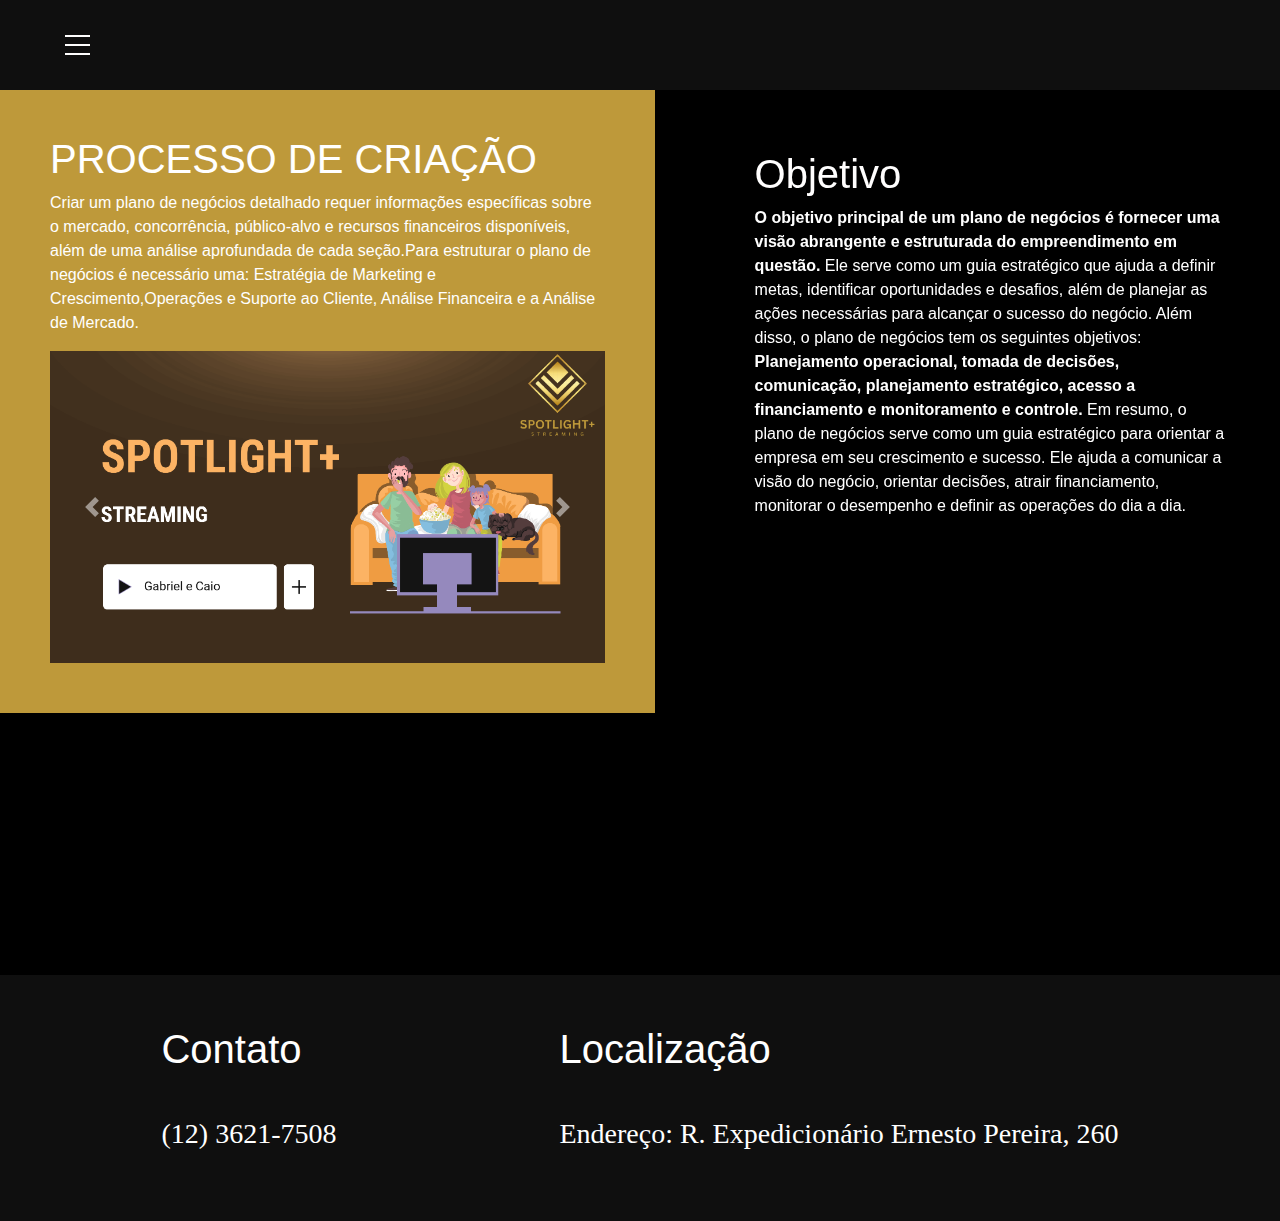
<file: docs/page3.html>
<!DOCTYPE html>
<html lang="pt-br">
<head>
  <link rel="icon" href="Ícone Spotlight+.png" type="image/png">
    <meta charset="UTF-8">
    <meta name="viewport" content="width=device-width, initial-scale=1.0">
    <title>Spotlight+</title>
    <link rel="stylesheet" href="https://stackpath.bootstrapcdn.com/bootstrap/4.4.1/css/bootstrap.min.css" integrity="sha384-Vkoo8x4CGsO3+Hhxv8T/Q5PaXtkKtu6ug5TOeNV6gBiFeWPGFN9MuhOf23Q9Ifjh" crossorigin="anonymous">
    <link rel="stylesheet" href="https://cdnjs.cloudflare.com/ajax/libs/font-awesome/5.15.3/css/all.min.css">
       <link rel="stylesheet" href="style3.css">
       <script src="https://code.jquery.com/jquery-3.4.1.slim.min.js" integrity="sha384-J6qa4849blE2+poT4WnyKhv5vZF5SrPo0iEjwBvKU7imGFAV0wwj1yYfoRSJoZ+n" crossorigin="anonymous"></script>
<script src="https://cdn.jsdelivr.net/npm/popper.js@1.16.0/dist/umd/popper.min.js" integrity="sha384-Q6E9RHvbIyZFJoft+2mJbHaEWldlvI9IOYy5n3zV9zzTtmI3UksdQRVvoxMfooAo" crossorigin="anonymous"></script>
<script src="https://stackpath.bootstrapcdn.com/bootstrap/4.4.1/js/bootstrap.min.js" integrity="sha384-wfSDF2E50Y2D1uUdj0O3uMBJnjuUD4Ih7YwaYd1iqfktj0Uod8GCExl3Og8ifwB6" crossorigin="anonymous"></script>
       <script src="script3.js" defer></script>
</head>
   
<body>
    <header id="header">
        <!-- Menu hamburguer -->
        <div class="menu" id="menu">
            <div class="linha"></div>
            <div class="linha"></div>
            <div class="linha"></div>
        </div>
        
    
     </header>
    <!-- Navbar -->
    <nav id="navbar" class="hide">
      <ul>
          <li><img src="svg/IcSharpHome.svg" onclick="redirectWithDelay(event)" href="sobre nos2.html">
            <a href="sobre nos2.html" class="list" onclick="redirectWithDelay(event)">Início</a></li>
           
          <li id="ativado" class="active"><img src="svg/IcBaselineLightbulb.svg"onclick="redirectWithDelay(event)" href="page3.html">
            <a href="page3.html" onclick="redirectWithDelay(event)">Plano de Negócios</a> </li>
     
         
          <li> <img src="svg/HeroiconsUsersSolid.svg" onclick="redirectWithDelay(event)" href="page5.html">
            <a href="page5.html" onclick="redirectWithDelay(event)" >Equipe/Colaboradores</a></li>
          <li><img src="svg/MaterialSymbolsPlayArrow.svg" onclick="redirectWithDelay(event)" href="index.html">
            <a href="index.html"onclick="redirectWithDelay(event)">Streaming</a></li>
            <br>
            <label id="switch">
              <input type="checkbox" id="darkModeSwitch">
              <span class="slider"></span>
            </label>
            <div class="direitos2">
              <h3>Spotlight+</h3>
             <p>Todos os direitos reservados &copy;</p>
            </div>
        
      </ul>
  </nav>
    <main id="main" data-anime="top">
        <section class="info">
            <!-- Sobre -->
            <div class="sobre " >
                <h1>PROCESSO DE CRIAÇÃO</h1>
                <p>Criar um plano de negócios detalhado requer informações específicas sobre o mercado, concorrência, público-alvo e recursos financeiros disponíveis, além de uma análise aprofundada de cada seção.Para estruturar o plano de negócios é necessário uma: Estratégia de Marketing e Crescimento,Operações e Suporte ao Cliente, Análise Financeira e a Análise de Mercado.</p>
                
                <div id="carouselExampleControls" class="carousel slide" data-ride="carousel">
                  <div class="carousel-inner">
                    <div class="carousel-item active">
                      <img class="d-block w-100" src="img2/eslaide1.png" alt="First slide">
                    </div>
                    <div class="carousel-item">
                      <img class="d-block w-100" src="img2/eslaide2.png" alt="Second slide">
                    </div>
                    <div class="carousel-item">
                      <img class="d-block w-100" src="img2/eslaide3.png" alt="Third slide">
                    </div>
                    <div class="carousel-item">
                      <img class="d-block w-100" src="img2/eslaide4.png" alt="Third slide">
                    </div>
                    <div class="carousel-item">
                      <img class="d-block w-100" src="img2/eslaide5.png" alt="Third slide">
                    </div>
                    <div class="carousel-item">
                      <img class="d-block w-100" src="img2/eslaide6.png" alt="Third slide">
                    </div>
                    <div class="carousel-item">
                      <img class="d-block w-100" src="img2/eslaide7.png" alt="Third slide">
                    </div>
                    <div class="carousel-item">
                      <img class="d-block w-100" src="img2/ESLAIDE8.png" alt="Third slide">
                    </div>
                    <div class="carousel-item">
                      <img class="d-block w-100" src="img2/ESLAIDE9.png" alt="Third slide">
                    </div>
                    <div class="carousel-item">
                      <img class="d-block w-100" src="img2/ESLAIDE10.png" alt="Third slide">
                    </div>
                    <div class="carousel-item">
                      <img class="d-block w-100" src="img2/ESLAIDE11.png" alt="Third slide">
                    </div>
                    <div class="carousel-item">
                      <img class="d-block w-100" src="img2/ESLAIDE12.png" alt="Third slide">
                    </div>
                    <div class="carousel-item">
                      <img class="d-block w-100" src="img2/ESLAIDE13.png" alt="Third slide">
                    </div>
                    <div class="carousel-item">
                      <img class="d-block w-100" src="img2/ESLAIDE14.png" alt="Third slide">
                    </div>
                    <div class="carousel-item">
                      <img class="d-block w-100" src="img2/ESLAIDE15.png" alt="Third slide">
                    </div>
                    <div class="carousel-item">
                      <img class="d-block w-100" src="img2/ESLAIDE16.png" alt="Third slide">
                    </div>
                    <div class="carousel-item">
                      <img class="d-block w-100" src="img2/ESLAIDE17.png" alt="Third slide">
                    </div>
                    <div class="carousel-item">
                      <img class="d-block w-100" src="img2/ESLAIDE18.png" alt="Third slide">
                    </div>
              
                  </div>
                  <a class="carousel-control-prev" href="#carouselExampleControls" role="button" data-slide="prev">
                    <span class="carousel-control-prev-icon" aria-hidden="true"></span>
                    <span class="sr-only">Previous</span>
                  </a>
                  <a class="carousel-control-next" href="#carouselExampleControls" role="button" data-slide="next">
                    <span class="carousel-control-next-icon" aria-hidden="true"></span>
                    <span class="sr-only">Next</span>
                  </a>
                </div>
            </div>
            <!-- Objetivo -->
            <div class="objetivo" data-anime="top">
                <h1>Objetivo</h1>
                <p><b>O objetivo principal de um plano de negócios é fornecer uma visão abrangente e estruturada do empreendimento em questão.</b> Ele serve como um guia estratégico que ajuda a definir metas, identificar oportunidades e desafios, além de planejar as ações necessárias para alcançar o sucesso do negócio.
                  Além disso, o plano de negócios tem os seguintes objetivos: <b>Planejamento operacional, tomada de decisões, comunicação, planejamento estratégico,
                    acesso a financiamento e monitoramento e controle.
                      </b>
                      Em resumo, o plano de negócios serve como um guia estratégico para orientar a empresa em seu crescimento e sucesso. Ele ajuda a comunicar a visão do negócio, orientar decisões, atrair financiamento, monitorar o desempenho e definir as operações do dia a dia.</p>
                  
            </div>
        </section>
    </main>
    <!-- Footer-->
    <footer id="footer">
        
            
            
        <div>
            <h1>Contato</h1>
            <p>(12) 3621-7508</p>
        </div>
        <div>
            <h1>Localização</h1>
            <p>Endereço: R. Expedicionário Ernesto Pereira, 260</p>
        </div>
 
     
      
</footer>
</body>
</html>
</file>
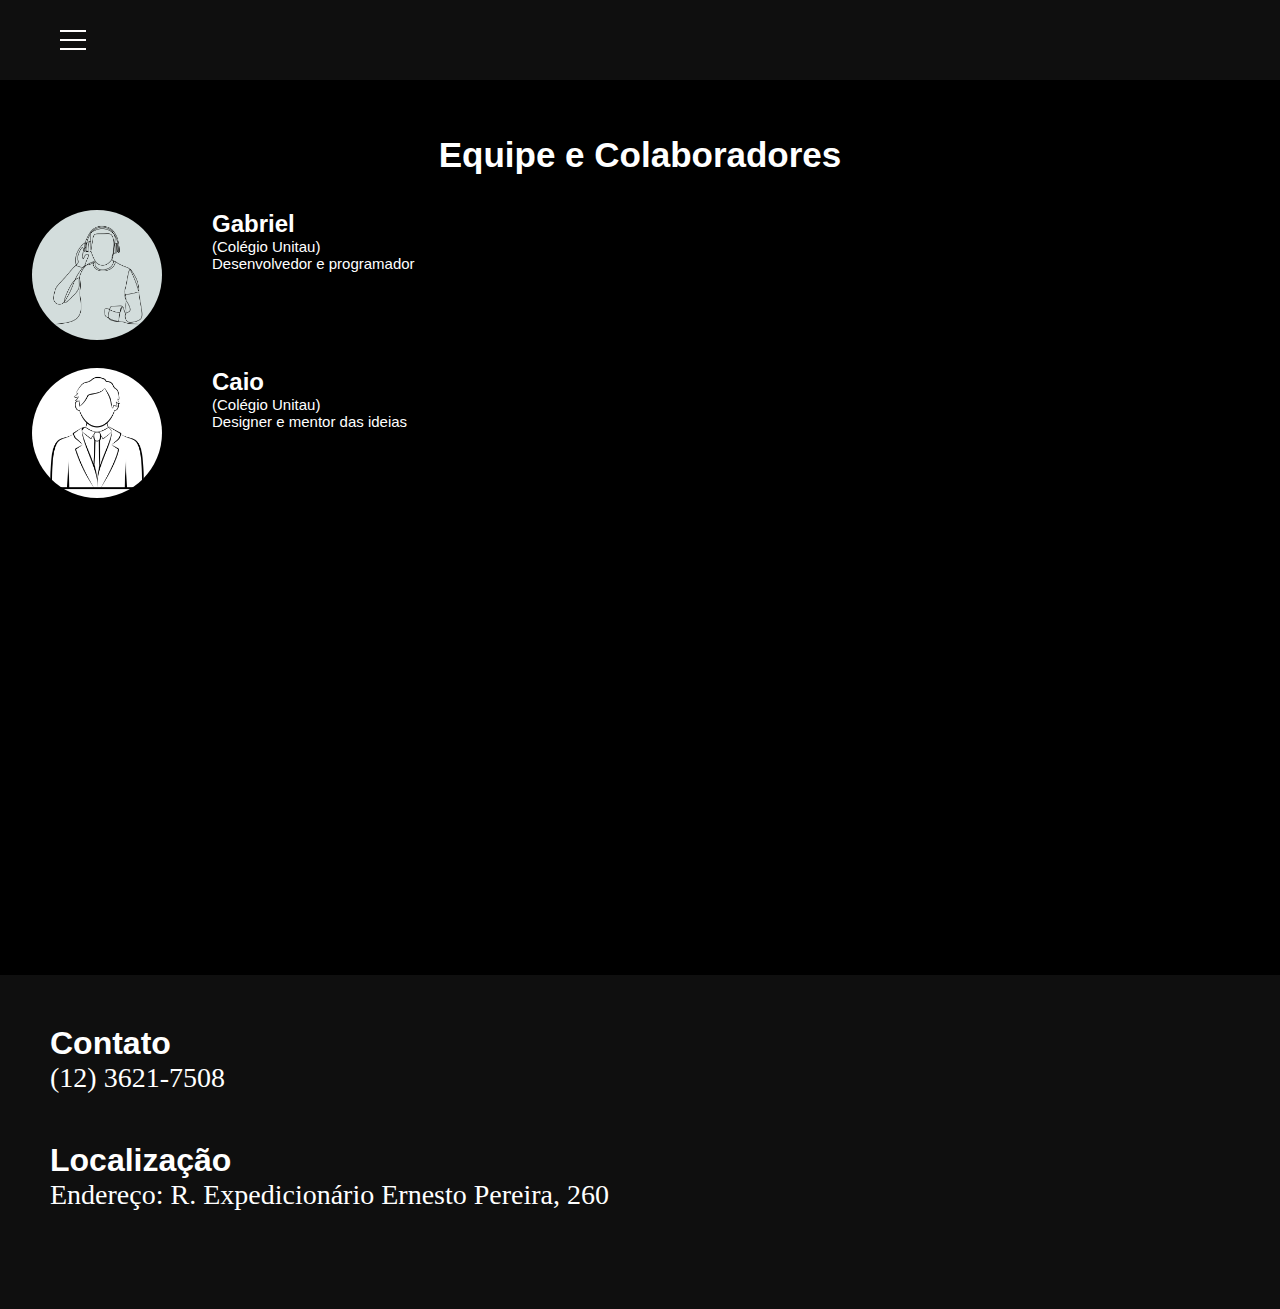
<file: docs/page5.html>
<!DOCTYPE html>
<html lang="pt-br">

<head>
    <link rel="icon" href="Ícone Spotlight+.png" type="image/png">
    <meta charset="UTF-8">
    <meta name="viewport" content="width=device-width, initial-scale=1, maximum-scale=1, user-scalable=no">
    <title>Spotlight+</title>
    <link rel="stylesheet" href="style5.css">
    
    <script src="script5.js" defer></script>
</head>

<body>
    <header id="header">
        <!-- Menu hamburguer -->
        <div class="menu" id="menu">
            <div class="linha"></div>
            <div class="linha"></div>
            <div class="linha"></div>
        </div>
   
      
    </header>
    <!-- Navbar -->
    <nav id="navbar" class="hide" >
        <ul>
            <li ><svg xmlns="http://www.w3.org/2000/svg" width="32" height="32" viewBox="0 0 24 24">
                    <path fill="#FFFFFF" d="M10 20v-6h4v6h5v-8h3L12 3L2 12h3v8z" />
                </svg><a href="sobre nos2.html" class="list" onclick="redirectWithDelay(event)">Início</a></li>
           
            <li class="feira"><svg onclick="redirectWithDelay(event)"  href="page3.html" xmlns="http://www.w3.org/2000/svg" width="32" height="32" viewBox="0 0 24 24"><path fill="#ffffff" d="M9 21c0 .5.4 1 1 1h4c.6 0 1-.5 1-1v-1H9v1zm3-19C8.1 2 5 5.1 5 9c0 2.4 1.2 4.5 3 5.7V17c0 .5.4 1 1 1h6c.6 0 1-.5 1-1v-2.3c1.8-1.3 3-3.4 3-5.7c0-3.9-3.1-7-7-7z"/></svg><a href="page3.html" onclick="redirectWithDelay(event)">Plano de Negócios</a>
            </li>
            <li id="ativado" class="active"><svg xmlns="http://www.w3.org/2000/svg" width="32" height="32" viewBox="0 0 24 24">
                <path fill="#FFFFFF" fill-rule="evenodd"
                    d="M16.67 13.13C18.04 14.06 19 15.32 19 17v3h4v-3c0-2.18-3.57-3.47-6.33-3.87z" />
                <circle cx="9" cy="8" r="4" fill="#FFFFFF" fill-rule="evenodd" />
                <path fill="#FFFFFF" fill-rule="evenodd"
                    d="M15 12c2.21 0 4-1.79 4-4s-1.79-4-4-4c-.47 0-.91.1-1.33.24a5.98 5.98 0 0 1 0 7.52c.42.14.86.24 1.33.24zm-6 1c-2.67 0-8 1.34-8 4v3h16v-3c0-2.66-5.33-4-8-4z" />
            </svg><a href="page5.html" onclick="redirectWithDelay(event)">Equipe/Colaboradores</a></li>
            <li  class=""><svg xmlns="http://www.w3.org/2000/svg" width="32" height="32" viewBox="0 0 24 24"><path fill="#ffffff" d="M8 19V5l11 7l-11 7Z"/></svg>
                <a href="index.html" onclick="redirectWithDelay(event)">Streaming</a></li>
                <br>
                <label id="switch">
                    <input type="checkbox" id="darkModeSwitch">
                    <span class="slider"></span>
                  </label>
               <div class="direitos2">
              <h3>Spotlight+</h3>
             <p>Todos os direitos reservados &copy;</p>
            </div>

        </ul>
    </nav>
    <main id="main" data-anime="top">
        <section class="section" >
            <h1>Equipe e Colaboradores</h1>
            <div class="principal">
               <img src="Equipe/imagemequipe.jpg">
                <h2>Gabriel</h2>
                <p>(Colégio Unitau)</p>
                <p>Desenvolvedor e programador</p>
            </div>
            <div class="principal">
              
            </div>
            <div class="principal">
                <img src="Equipe/pessoacomterno.jpg">
                <h2>Caio</h2>
                <p>(Colégio Unitau)</p>
                <p>Designer e mentor das ideias</p>
            </div>
        </section>
    </main>
    <footer id="footer">
        
            
            
        <div>
            <h1>Contato</h1>
            <p>(12) 3621-7508</p>
        </div>
        <div>
            <h1>Localização</h1>
            <p>Endereço: R. Expedicionário Ernesto Pereira, 260</p>
        </div>
  
        
     
      
</footer>
</body>

</html>
</file>
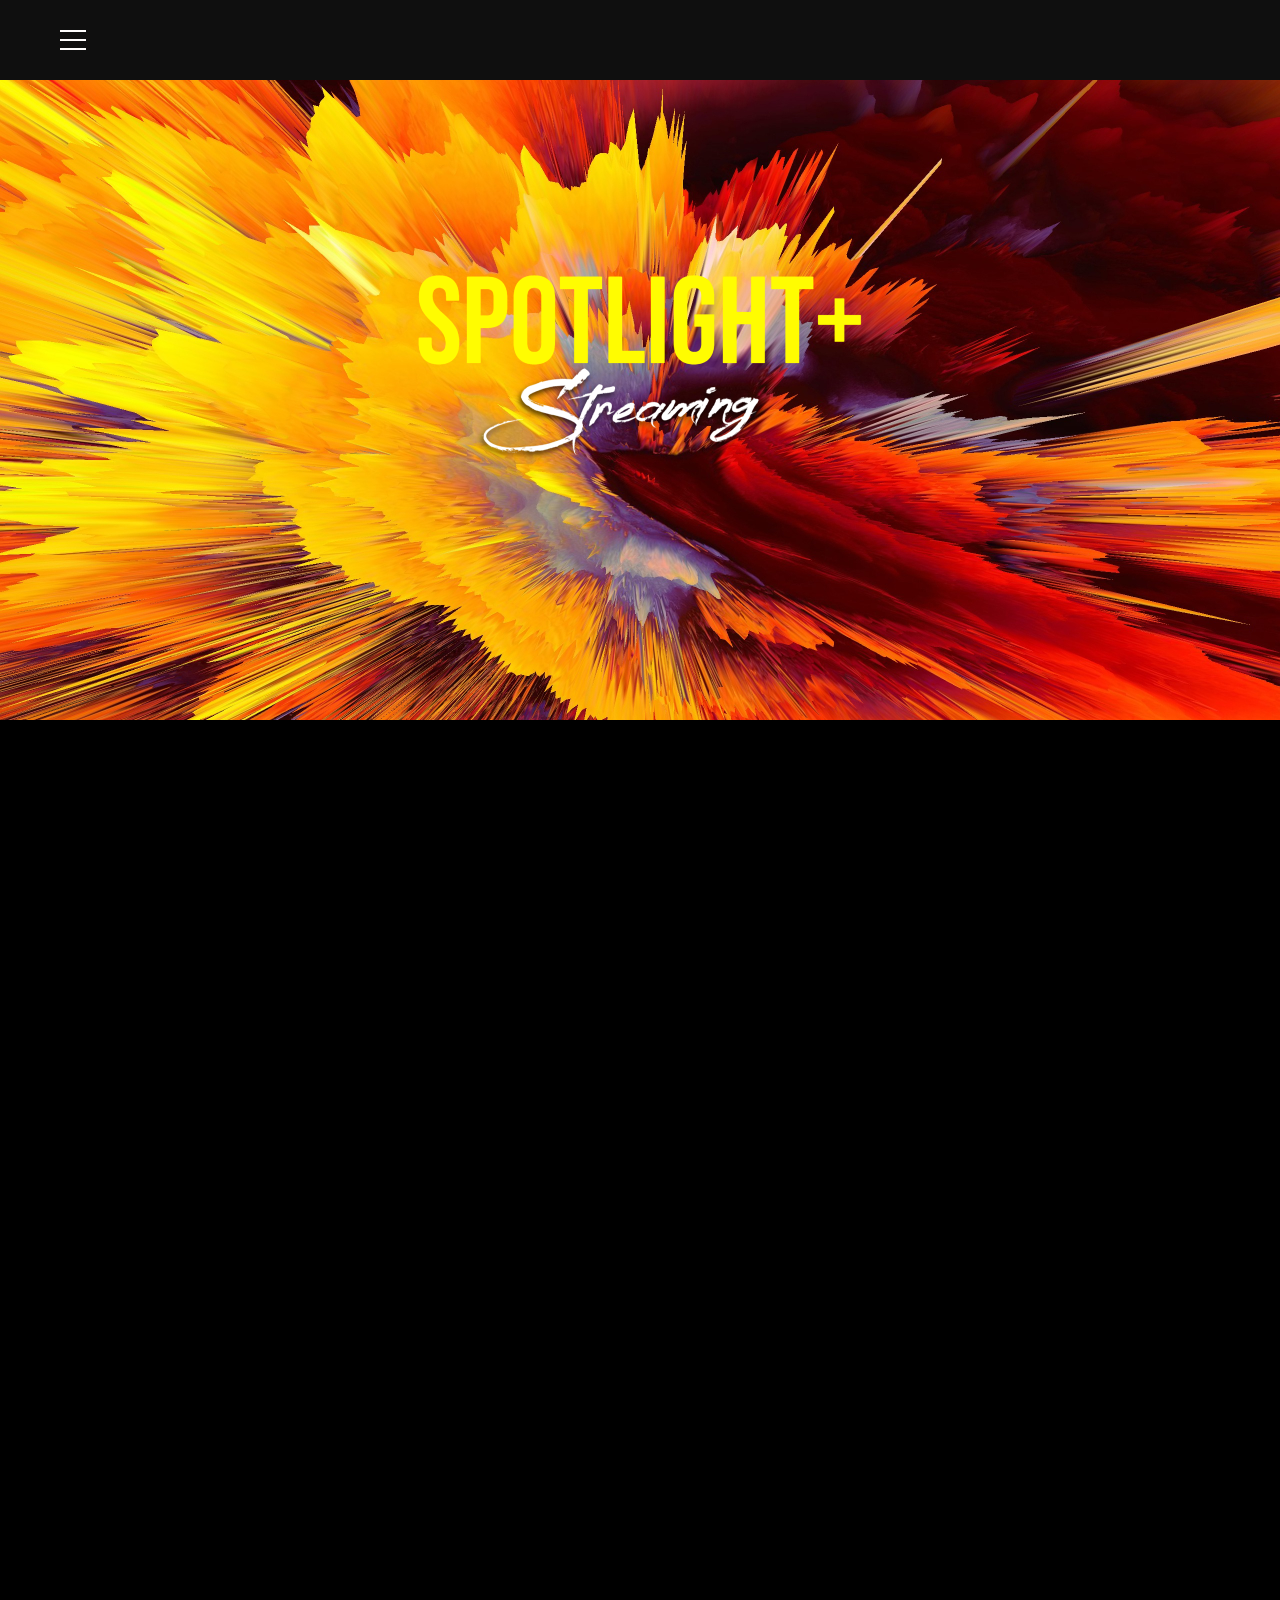
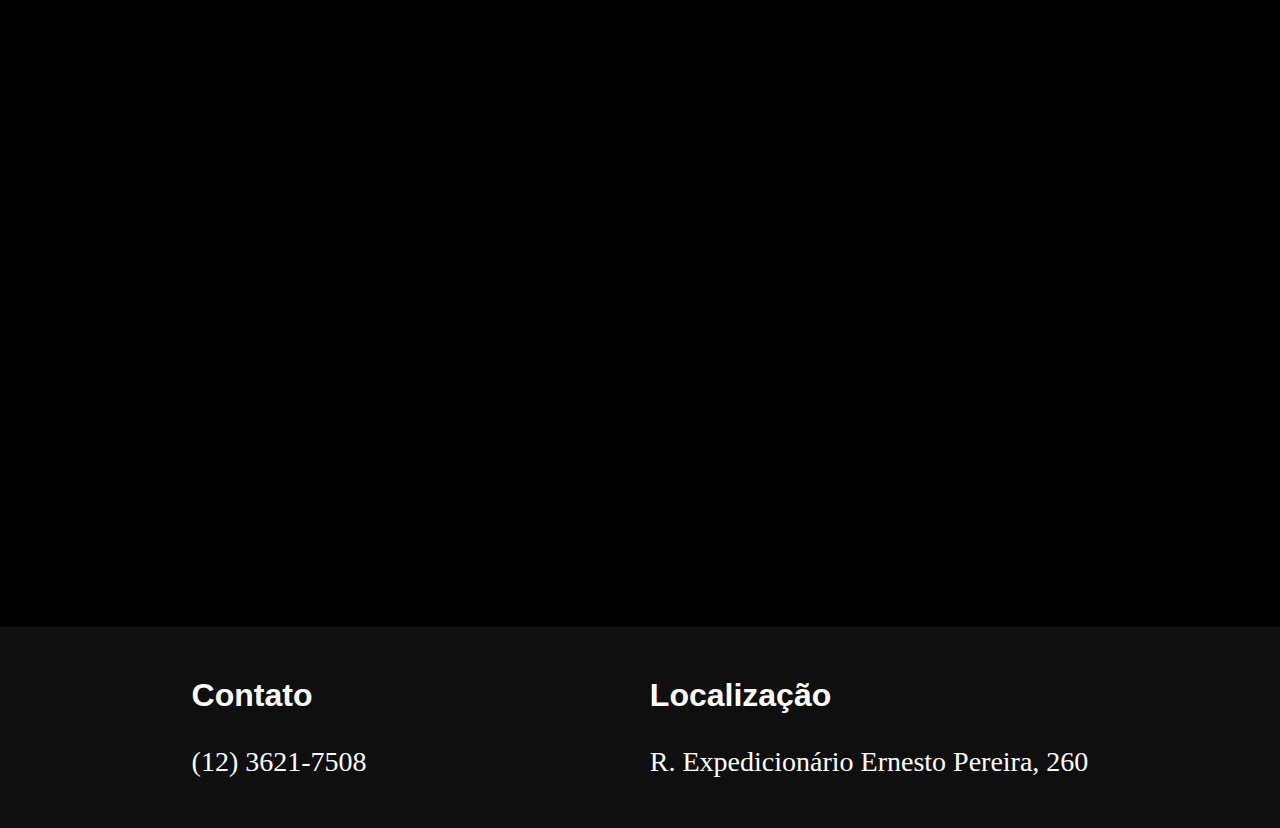
<file: docs/sobre nos2.html>
<!DOCTYPE html>
<html lang="pt-br">

<head>
    <link rel="icon" href="Ícone Spotlight+.png" type="image/png">
    <meta charset="UTF-8">
    <meta http-equiv="X-UA-Compatible" content="IE=edge">
    <meta name="viewport" content="width=device-width, initial-scale=1, maximum-scale=1, user-scalable=no">
    

    <title>Spotlight+</title>
    
    <link rel="stylesheet" href="style.css">
 
    
</head>

<body>
    <header id="header">
        <!-- Menu hamburguer -->
        <div class="menu" id="menu">
            <div class="linha"></div>
            <div class="linha"></div>
            <div class="linha"></div>
        </div>
      

    </header>
      <!-- Navbar -->
    <nav id="navbar" class="hide">
        <ul>
            <li  id="ativado" class="active"><svg  xmlns="http://www.w3.org/2000/svg" width="32" height="32" viewBox="0 0 24 24" onclick="redirectWithDelay(event)" href="sobre nos2.html">
                    <path fill="#FFFFFF" d="M10 20v-6h4v6h5v-8h3L12 3L2 12h3v8z" />
                </svg><a href="sobre nos2.html" class="list" onclick="redirectWithDelay(event)">Início</a></li>
         
            <li><svg onclick="redirectWithDelay(event)"  href="page3.html" xmlns="http://www.w3.org/2000/svg" width="32" height="32" viewBox="0 0 24 24"><path fill="#ffffff" d="M9 21c0 .5.4 1 1 1h4c.6 0 1-.5 1-1v-1H9v1zm3-19C8.1 2 5 5.1 5 9c0 2.4 1.2 4.5 3 5.7V17c0 .5.4 1 1 1h6c.6 0 1-.5 1-1v-2.3c1.8-1.3 3-3.4 3-5.7c0-3.9-3.1-7-7-7z"/></svg> <a href="page3.html" onclick="redirectWithDelay(event)">Plano de Negócios</a></li>
            <li><svg xmlns="http://www.w3.org/2000/svg" width="32" height="32" viewBox="0 0 24 24" onclick="redirectWithDelay(event)" href="page5.html">
                <path fill="#FFFFFF" fill-rule="evenodd"
                    d="M16.67 13.13C18.04 14.06 19 15.32 19 17v3h4v-3c0-2.18-3.57-3.47-6.33-3.87z" />
                <circle cx="9" cy="8" r="4" fill="#FFFFFF" fill-rule="evenodd" />
                <path fill="#FFFFFF" fill-rule="evenodd"
                    d="M15 12c2.21 0 4-1.79 4-4s-1.79-4-4-4c-.47 0-.91.1-1.33.24a5.98 5.98 0 0 1 0 7.52c.42.14.86.24 1.33.24zm-6 1c-2.67 0-8 1.34-8 4v3h16v-3c0-2.66-5.33-4-8-4z" />
            </svg><a href="page5.html"onclick="redirectWithDelay(event)">Equipe/Colaboradores</a></li>
            <li class="equipe"><svg xmlns="http://www.w3.org/2000/svg" width="32" height="32" viewBox="0 0 24 24" onclick="redirectWithDelay(event)" href="index.html"><path fill="#ffffff" d="M8 19V5l11 7l-11 7Z"/></svg>
                <a href="index.html" onclick="redirectWithDelay(event)">Streaming</a></li>

        </ul>
        <br>
        <label id="switch">
            <input type="checkbox" id="darkModeSwitch">
            <span class="slider"></span>
           
          </label>
        
        <div class="direitos">
            <h3>Spotlight+</h3>
           <p>Todos os direitos reservados &copy;</p>
          </div>
         
    </nav>
    <!-- Corpo do Site -->
    <main id="main">
        <img src="ultimosave.jpg" alt="" srcset="" class="banner">
        
        <section class="info">
            <!-- Sobre -->
            <div class="sobre " data-anime="top">
                <h1>SOBRE A SPOTLIGHT+</h1>
                <p>Bem-vindo ao mundo da Spotlight+, a sua nova fonte de entretenimento repleta de filmes e séries emocionantes. Estamos empolgados em apresentar nossa empresa de streaming que está revolucionando a maneira como as pessoas assistem a conteúdos audiovisuais. Com uma seleção diversificada e catálogo em constante expansão, a Spotlight+ oferece uma experiência única e personalizada aos nossos assinantes.</p>
                <iframe width="560" height="400" src="https://www.youtube.com/embed/4S2aQI8OVSA" title="YouTube video player" frameborder="0" allow="accelerometer; autoplay; clipboard-write; encrypted-media; gyroscope; picture-in-picture; web-share" allowfullscreen></iframe>
            </div>
            <!-- Objetivo -->
            <div class="objetivo" data-anime="top">
                <h1>O que é a Spotlight+?</h1>
                <p><b>A Spotlight+ é uma empresa fictícia de streaming de filmes e séries. </b>Assim como outras plataformas de streaming populares da vida real,permite que os assinantes acessem um catálogo diversificado de filmes e séries por meio de dispositivos conectados à internet, como computadores, tablets e smartphones.
                    A nossa empresa busca promover uma comunidade de entusiastas do cinema e da televisão por meio de eventos especiais e interações entre os assinantes. <b> A empresa se concentra em oferecer uma experiência de streaming de alta qualidade, com uma interface intuitiva e recursos personalizados para os usuários.</b>
                        Vale ressaltar que a Spotlight+ é apenas uma criação fictícia para ilustrar a ideia de uma empresa de streaming de filmes e séries, e não representa uma empresa real.</p>
            </div>
        </section>
        <section class="section" data="left">
            <div class="container">
                <div class="hr-line"> </div>
                <h1>PROGRAMAÇÃO</h1>
                <div class="hr-line"> </div>
            </div>
            
            <!-- Todas as Boxes -->
            <div id="fundoblack" class="datas">

                <div class="data">
                     
                     
                    <svg xmlns="http://www.w3.org/2000/svg" width="64" height="64" viewBox="0 0 24 24" class="png">
                        <path fill="#FFFFFF" d="M10 20v-6h4v6h5v-8h3L12 3L2 12h3v8z" />
                    </svg>
                    <div class="conteudo">
                        <h1 class="dia">Início</h1>
                        <p>Descrição da empresa, apresentação do vídeo e qual é a nossa missão e visão.</p>
                    </div>
                </div>
                <div class="data">
                    
                    <svg xmlns="http://www.w3.org/2000/svg" width="64" height="64" viewBox="0 0 32 32" class="png"><path fill="#ffffff" d="M10 30H8v-3H4v3H2v-3a2.002 2.002 0 0 1 2-2h4a2.002 2.002 0 0 1 2 2zm20 0h-2v-3h-4v3h-2v-3a2.002 2.002 0 0 1 2-2h4a2.002 2.002 0 0 1 2 2zm-10 0h-2v-3h-4v3h-2v-3a2.002 2.002 0 0 1 2-2h4a2.002 2.002 0 0 1 2 2z"/><circle cx="16" cy="22" r="2" fill="#ffffff"/><circle cx="6" cy="22" r="2" fill="#ffffff"/><circle cx="26" cy="22" r="2" fill="#ffffff"/><circle cx="21" cy="18" r="2" fill="#ffffff"/><circle cx="11" cy="18" r="2" fill="#ffffff"/><path fill="#ffffff" d="M26 14H6a2.002 2.002 0 0 1-2-2V4a2.002 2.002 0 0 1 2-2h20a2.002 2.002 0 0 1 2 2v8a2.002 2.002 0 0 1-2 2ZM6 4v8h20V4Z"/></svg>
                    <div class="conteudo">
                        <h1 class="dia1">Equipe e Colaboradores</h1>
                        <p>Principais contribuidores da empresa, colaboradores e recursos humanos.</p>
                    </div>
                </div>
                <div class="data">
                    
                    <svg xmlns="http://www.w3.org/2000/svg" width="64" height="64" viewBox="0 0 24 24" class="png"><path fill="#ffffff" d="m9.5 16.5l7-4.5l-7-4.5v9ZM12 22q-2.075 0-3.9-.788t-3.175-2.137q-1.35-1.35-2.137-3.175T2 12q0-2.075.788-3.9t2.137-3.175q1.35-1.35 3.175-2.137T12 2q2.075 0 3.9.788t3.175 2.137q1.35 1.35 2.138 3.175T22 12q0 2.075-.788 3.9t-2.137 3.175q-1.35 1.35-3.175 2.138T12 22Zm0-2q3.35 0 5.675-2.325T20 12q0-3.35-2.325-5.675T12 4Q8.65 4 6.325 6.325T4 12q0 3.35 2.325 5.675T12 20Zm0-8Z"/></svg>
                    <div class="conteudo">
                        <h1 class="dia">Streaming</h1>
                        <p>Um esboço do site de streaming, apresentando o trailer dos filmes, séries e documentários.</p>
                    </div>
                </div>
                <div class="data">
                    <svg xmlns="http://www.w3.org/2000/svg" width="64" height="64" class="png" viewBox="0 0 24 24"><path fill="#ffffff" d="M9 21c0 .5.4 1 1 1h4c.6 0 1-.5 1-1v-1H9v1zm3-19C8.1 2 5 5.1 5 9c0 2.4 1.2 4.5 3 5.7V17c0 .5.4 1 1 1h6c.6 0 1-.5 1-1v-2.3c1.8-1.3 3-3.4 3-5.7c0-3.9-3.1-7-7-7z"/></svg>
                    <div class="conteudo">
                        <h1 class="dia1">Plano de Negócios</h1>
                        <p>Guia estratégico que ajuda a definir metas, identificar oportunidades e desafios, além de planejar as ações necessárias para alcançar o sucesso do negócio.</p>
                    </div>
                </div>
            </div>
        </section>
    </main>
    <!-- Footer -->
    <footer id="footer">
        
            
            
            <div>
                <h1>Contato</h1>
                <p>(12) 3621-7508</p>
            </div>
            <div id="divp">
                <h1>Localização</h1>
                <p>R. Expedicionário Ernesto Pereira, 260</p>
            </div>
      
            
         
          
    </footer>
</body>
<script src="script2.js" defer></script>

</html>
</file>
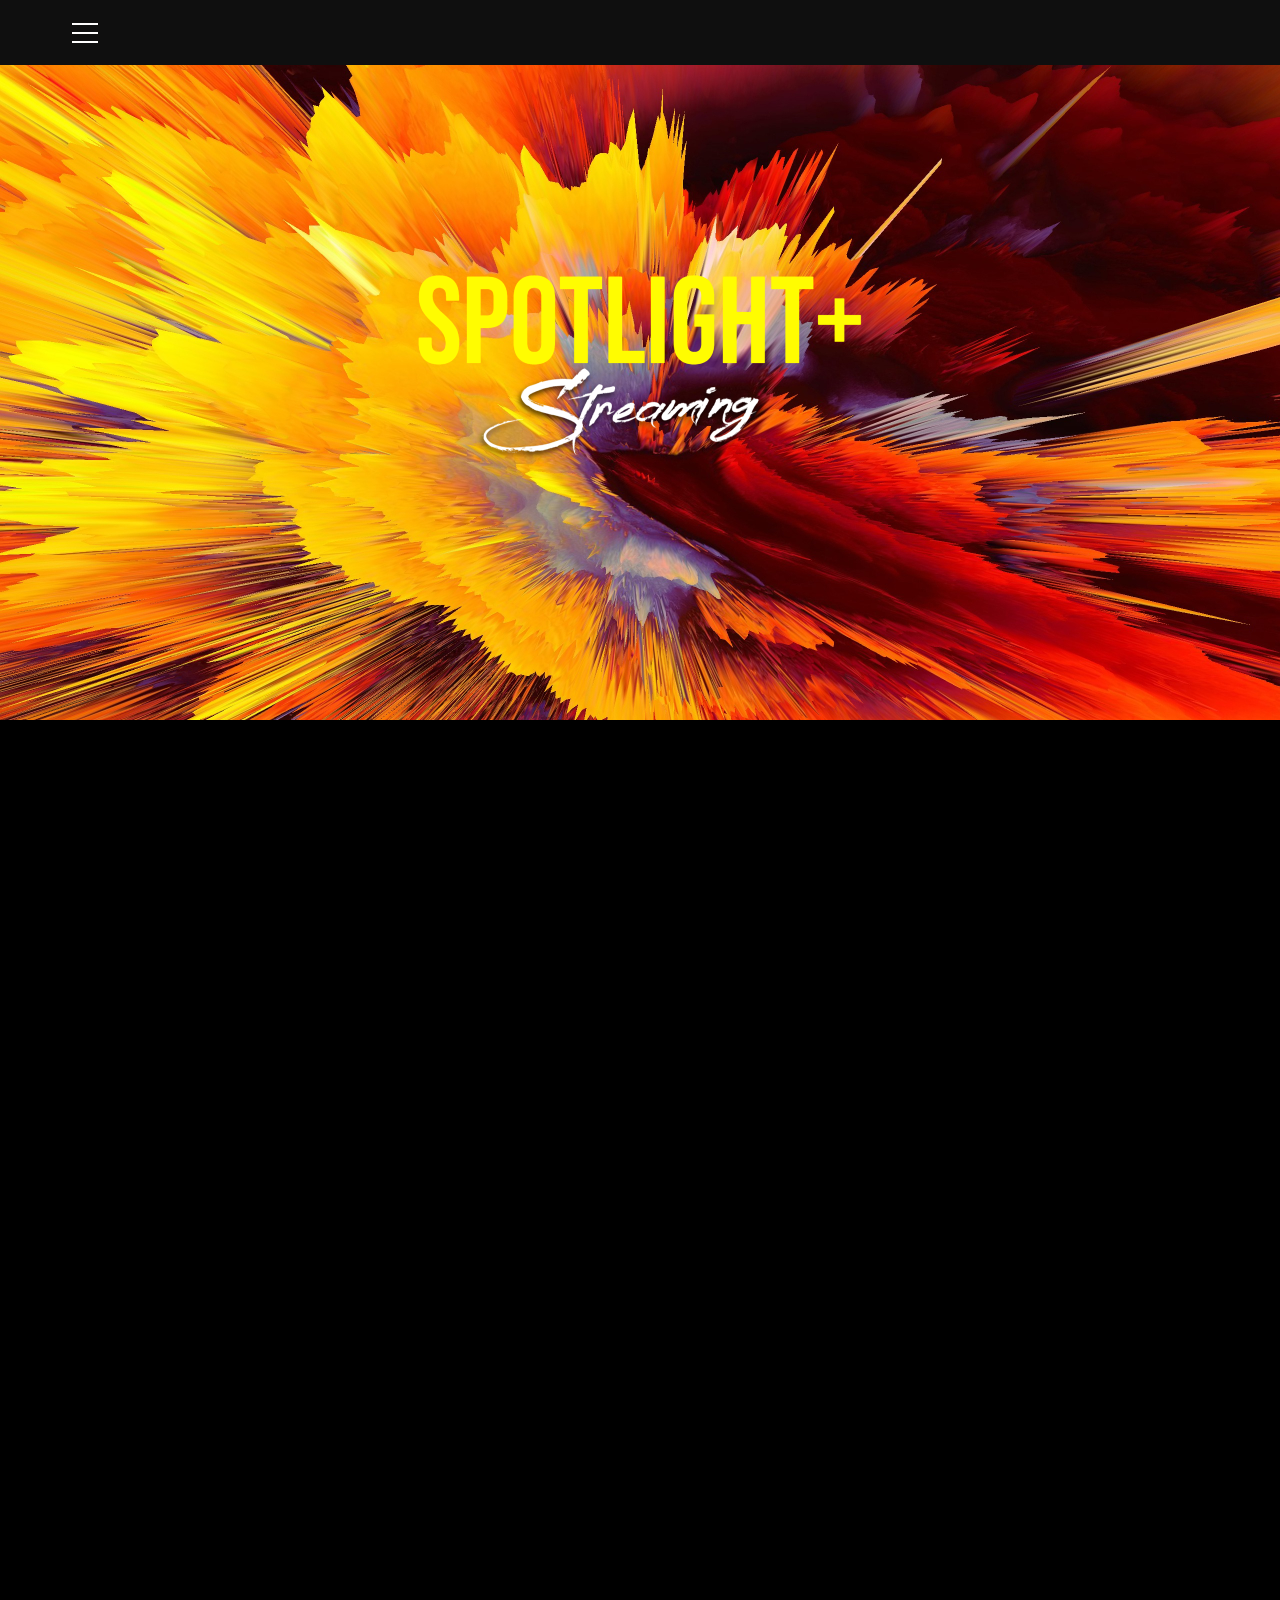
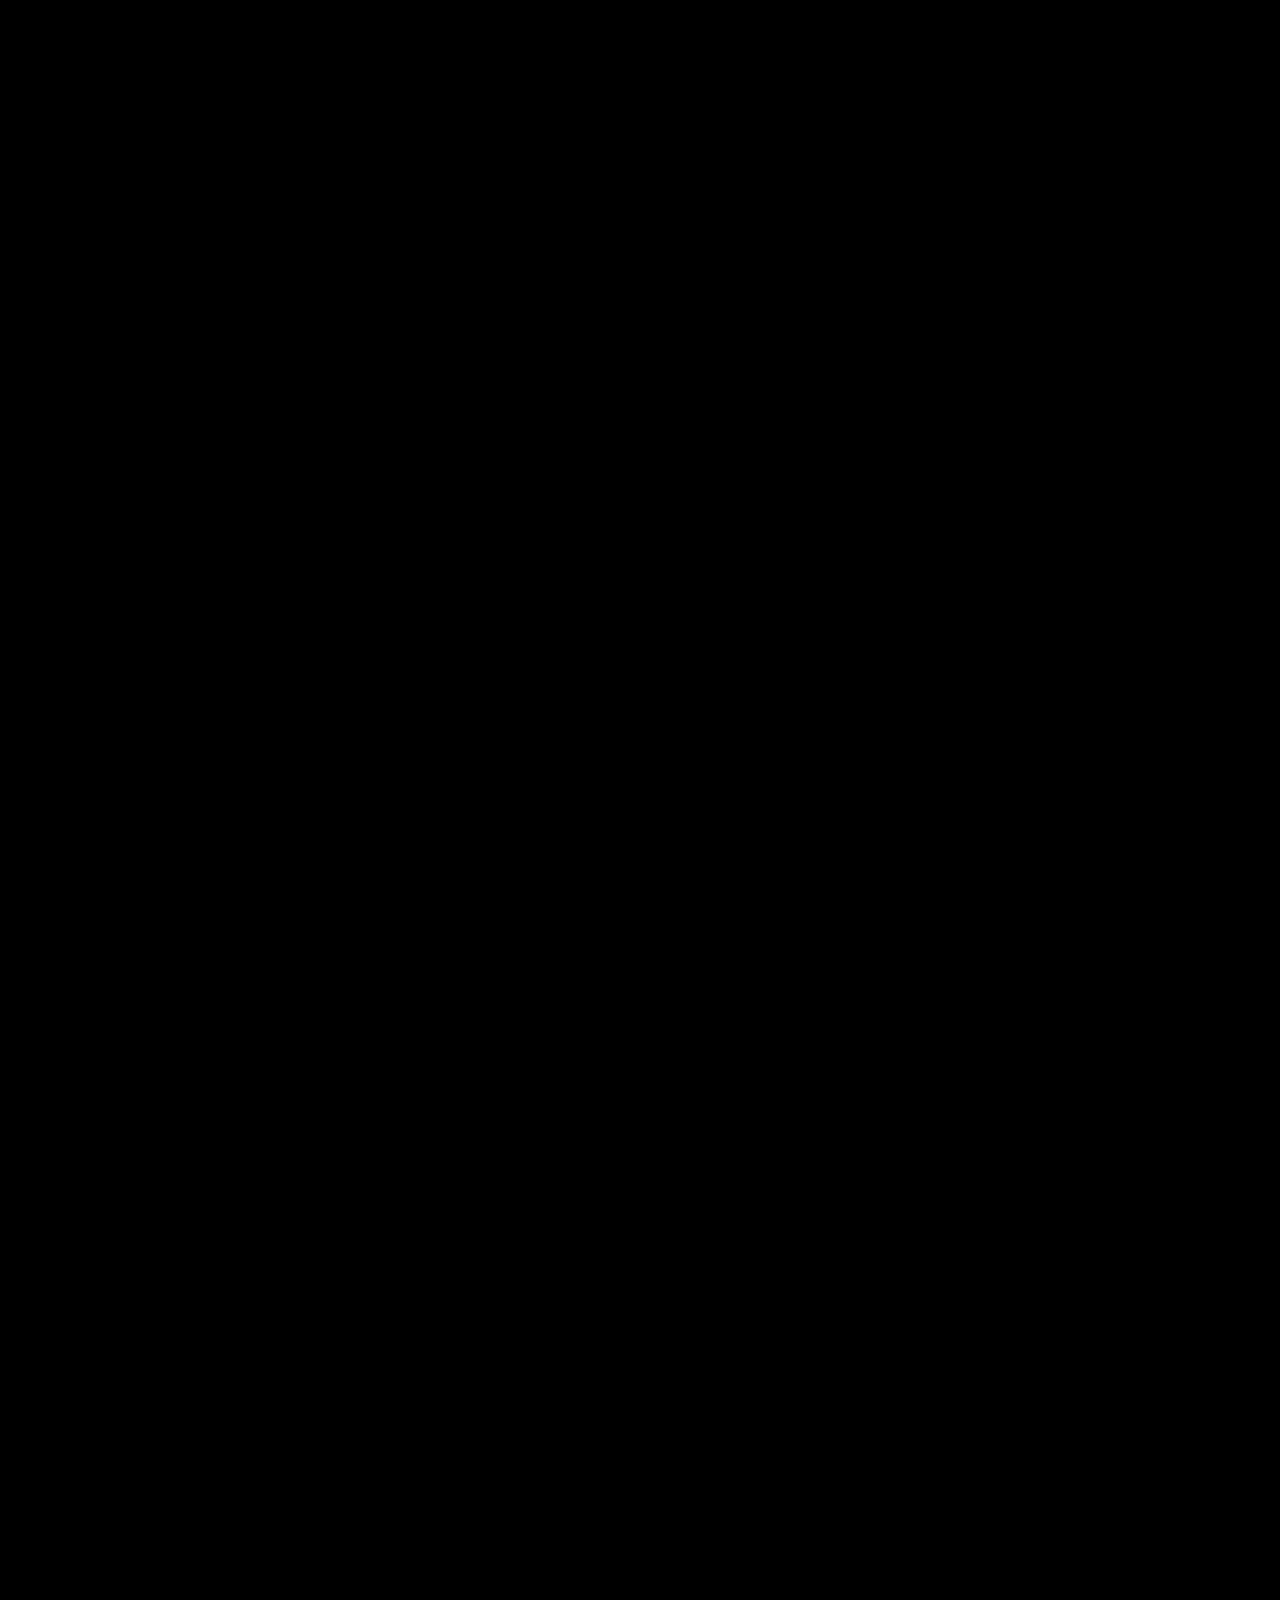
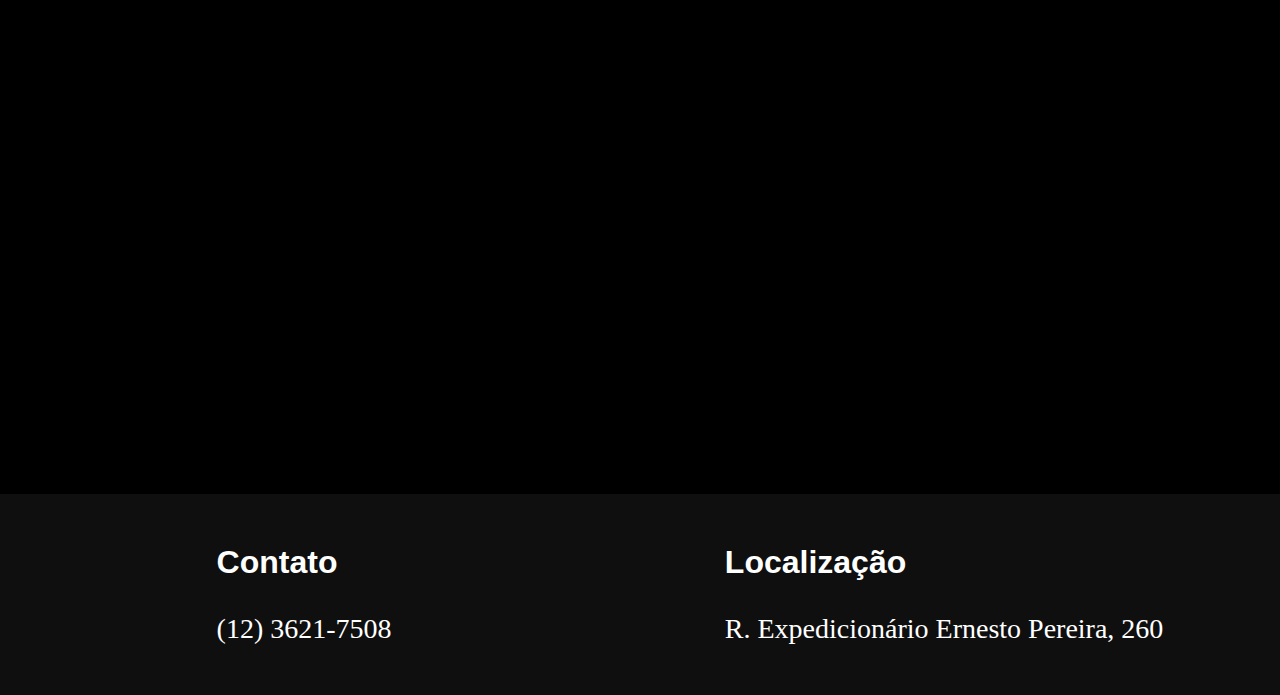
<file: docs/page1/sobre nos2.html>
<!DOCTYPE html>
<html lang="pt-br">

<head>
    <link rel="icon" href="../Ícone Spotlight+.png" type="image/png">
    <meta charset="UTF-8">
    <meta http-equiv="X-UA-Compatible" content="IE=edge">
    <meta name="viewport" content="width=device-width, initial-scale=1, maximum-scale=1, user-scalable=no">
    

    <title>Spotlight+</title>
    
    <link rel="stylesheet" href="style.css">
 
    
</head>

<body>
    <header id="header">
        <!-- Menu hamburguer -->
        <div class="menu" id="menu">
            <div class="linha"></div>
            <div class="linha"></div>
            <div class="linha"></div>
        </div>
      

    </header>
      <!-- Navbar -->
    <nav id="navbar" class="hide">
        <ul>
            <li  id="ativado" class="active"><svg  xmlns="http://www.w3.org/2000/svg" width="32" height="32" viewBox="0 0 24 24" onclick="redirectWithDelay(event)" href="sobre nos2.html">
                    <path fill="#FFFFFF" d="M10 20v-6h4v6h5v-8h3L12 3L2 12h3v8z" />
                </svg><a href="sobre nos2.html" class="list" onclick="redirectWithDelay(event)">Ínicio</a></li>
         
            <li><svg onclick="redirectWithDelay(event)"  href="../page2/page3.html" xmlns="http://www.w3.org/2000/svg" width="32" height="32" viewBox="0 0 24 24"><path fill="#ffffff" d="M9 21c0 .5.4 1 1 1h4c.6 0 1-.5 1-1v-1H9v1zm3-19C8.1 2 5 5.1 5 9c0 2.4 1.2 4.5 3 5.7V17c0 .5.4 1 1 1h6c.6 0 1-.5 1-1v-2.3c1.8-1.3 3-3.4 3-5.7c0-3.9-3.1-7-7-7z"/></svg> <a href="../page2/page3.html" onclick="redirectWithDelay(event)">Plano de Negócios</a></li>
            <li><svg xmlns="http://www.w3.org/2000/svg" width="32" height="32" viewBox="0 0 24 24" onclick="redirectWithDelay(event)" href="../page3/page5.html">
                <path fill="#FFFFFF" fill-rule="evenodd"
                    d="M16.67 13.13C18.04 14.06 19 15.32 19 17v3h4v-3c0-2.18-3.57-3.47-6.33-3.87z" />
                <circle cx="9" cy="8" r="4" fill="#FFFFFF" fill-rule="evenodd" />
                <path fill="#FFFFFF" fill-rule="evenodd"
                    d="M15 12c2.21 0 4-1.79 4-4s-1.79-4-4-4c-.47 0-.91.1-1.33.24a5.98 5.98 0 0 1 0 7.52c.42.14.86.24 1.33.24zm-6 1c-2.67 0-8 1.34-8 4v3h16v-3c0-2.66-5.33-4-8-4z" />
            </svg><a href="../page3/page5.html"onclick="redirectWithDelay(event)">Equipe/Colaboradores</a></li>
            <li class="equipe"><svg xmlns="http://www.w3.org/2000/svg" width="32" height="32" viewBox="0 0 24 24" onclick="redirectWithDelay(event)" href="../page4/index.html"><path fill="#ffffff" d="M8 19V5l11 7l-11 7Z"/></svg>
                <a href="../page4/index.html" onclick="redirectWithDelay(event)">Streaming</a></li>

        </ul>
        <br>
        <label id="switch">
            <input type="checkbox" id="darkModeSwitch">
            <span class="slider"></span>
           
          </label>
        
        <div class="direitos">
            <h3>Spotlight+</h3>
           <p>Todos os direitos reservados &copy;</p>
          </div>
         
    </nav>
    <!-- Corpo do Site -->
    <main id="main">
        <img src="ultimosave.jpg" alt="" srcset="" class="banner">
        
        <section class="info">
            <!-- Sobre -->
            <div class="sobre " data-anime="top">
                <h1>SOBRE A SPOTLIGHT+</h1>
                <p>Bem-vindo ao mundo da Spotlight+, a sua nova fonte de entretenimento repleta de filmes e séries emocionantes. Estamos empolgados em apresentar nossa empresa de streaming que está revolucionando a maneira como as pessoas assistem a conteúdos audiovisuais. Com uma seleção diversificada e catálogo em constante expansão, a Spotlight+ oferece uma experiência única e personalizada aos nossos assinantes.</p>
                <iframe width="560" height="400" src="https://www.youtube.com/embed/4S2aQI8OVSA" title="YouTube video player" frameborder="0" allow="accelerometer; autoplay; clipboard-write; encrypted-media; gyroscope; picture-in-picture; web-share" allowfullscreen></iframe>
            </div>
            <!-- Objetivo -->
            <div class="objetivo" data-anime="top">
                <h1>O que é a Spotlight+?</h1>
                <p><b>A Spotlight+ é uma empresa fictícia de streaming de filmes e séries. </b>Assim como outras plataformas de streaming populares da vida real,permite que os assinantes acessem um catálogo diversificado de filmes e séries por meio de dispositivos conectados à internet, como computadores, tablets e smartphones.
                    A nossa empresa busca promover uma comunidade de entusiastas do cinema e da televisão por meio de eventos especiais e interações entre os assinantes. <b> A empresa se concentra em oferecer uma experiência de streaming de alta qualidade, com uma interface intuitiva e recursos personalizados para os usuários.</b>
                        Vale ressaltar que a Spotlight+ é apenas uma criação fictícia para ilustrar a ideia de uma empresa de streaming de filmes e séries, e não representa uma empresa real.</p>
            </div>
        </section>
        <section class="section" data="left">
            <div class="container">
                <div class="hr-line"> </div>
                <h1>PROGRAMAÇÃO</h1>
                <div class="hr-line"> </div>
            </div>
            
            <!-- Todas as Boxes -->
            <div id="fundoblack" class="datas">

                <div class="data">
                     
                     
                    <svg xmlns="http://www.w3.org/2000/svg" width="64" height="64" viewBox="0 0 24 24" class="png">
                        <path fill="#FFFFFF" d="M10 20v-6h4v6h5v-8h3L12 3L2 12h3v8z" />
                    </svg>
                    <div class="conteudo">
                        <h1 class="dia">Início</h1>
                        <p>Descrição da empresa, apresentação do vídeo e qual é a nossa missão e visão.</p>
                    </div>
                </div>
                <div class="data">
                    
                    <svg xmlns="http://www.w3.org/2000/svg" width="64" height="64" viewBox="0 0 32 32" class="png"><path fill="#ffffff" d="M10 30H8v-3H4v3H2v-3a2.002 2.002 0 0 1 2-2h4a2.002 2.002 0 0 1 2 2zm20 0h-2v-3h-4v3h-2v-3a2.002 2.002 0 0 1 2-2h4a2.002 2.002 0 0 1 2 2zm-10 0h-2v-3h-4v3h-2v-3a2.002 2.002 0 0 1 2-2h4a2.002 2.002 0 0 1 2 2z"/><circle cx="16" cy="22" r="2" fill="#ffffff"/><circle cx="6" cy="22" r="2" fill="#ffffff"/><circle cx="26" cy="22" r="2" fill="#ffffff"/><circle cx="21" cy="18" r="2" fill="#ffffff"/><circle cx="11" cy="18" r="2" fill="#ffffff"/><path fill="#ffffff" d="M26 14H6a2.002 2.002 0 0 1-2-2V4a2.002 2.002 0 0 1 2-2h20a2.002 2.002 0 0 1 2 2v8a2.002 2.002 0 0 1-2 2ZM6 4v8h20V4Z"/></svg>
                    <div class="conteudo">
                        <h1 class="dia1">Equipe e Colaboradores</h1>
                        <p>Principais contribuidores da empresa, colaboradores e recursos humanos.</p>
                    </div>
                </div>
                <div class="data">
                    
                    <svg xmlns="http://www.w3.org/2000/svg" width="64" height="64" viewBox="0 0 24 24" class="png"><path fill="#ffffff" d="m9.5 16.5l7-4.5l-7-4.5v9ZM12 22q-2.075 0-3.9-.788t-3.175-2.137q-1.35-1.35-2.137-3.175T2 12q0-2.075.788-3.9t2.137-3.175q1.35-1.35 3.175-2.137T12 2q2.075 0 3.9.788t3.175 2.137q1.35 1.35 2.138 3.175T22 12q0 2.075-.788 3.9t-2.137 3.175q-1.35 1.35-3.175 2.138T12 22Zm0-2q3.35 0 5.675-2.325T20 12q0-3.35-2.325-5.675T12 4Q8.65 4 6.325 6.325T4 12q0 3.35 2.325 5.675T12 20Zm0-8Z"/></svg>
                    <div class="conteudo">
                        <h1 class="dia">Streaming</h1>
                        <p>Um esboço do site de streaming, apresentando o trailer dos filmes, séries e documentários.</p>
                    </div>
                </div>
                <div class="data">
                    <svg xmlns="http://www.w3.org/2000/svg" width="64" height="64" class="png" viewBox="0 0 24 24"><path fill="#ffffff" d="M9 21c0 .5.4 1 1 1h4c.6 0 1-.5 1-1v-1H9v1zm3-19C8.1 2 5 5.1 5 9c0 2.4 1.2 4.5 3 5.7V17c0 .5.4 1 1 1h6c.6 0 1-.5 1-1v-2.3c1.8-1.3 3-3.4 3-5.7c0-3.9-3.1-7-7-7z"/></svg>
                    <div class="conteudo">
                        <h1 class="dia1">Plano de Negócios</h1>
                        <p>Guia estratégico que ajuda a definir metas, identificar oportunidades e desafios, além de planejar as ações necessárias para alcançar o sucesso do negócio.</p>
                    </div>
                </div>
            </div>
        </section>
    </main>
    <!-- Footer -->
    <footer id="footer">
        
            
            
            <div>
                <h1>Contato</h1>
                <p>(12) 3621-7508</p>
            </div>
            <div id="divp">
                <h1>Localização</h1>
                <p>R. Expedicionário Ernesto Pereira, 260</p>
            </div>
      
            
         
          
    </footer>
</body>
<script src="script2.js" defer></script>

</html>
</file>
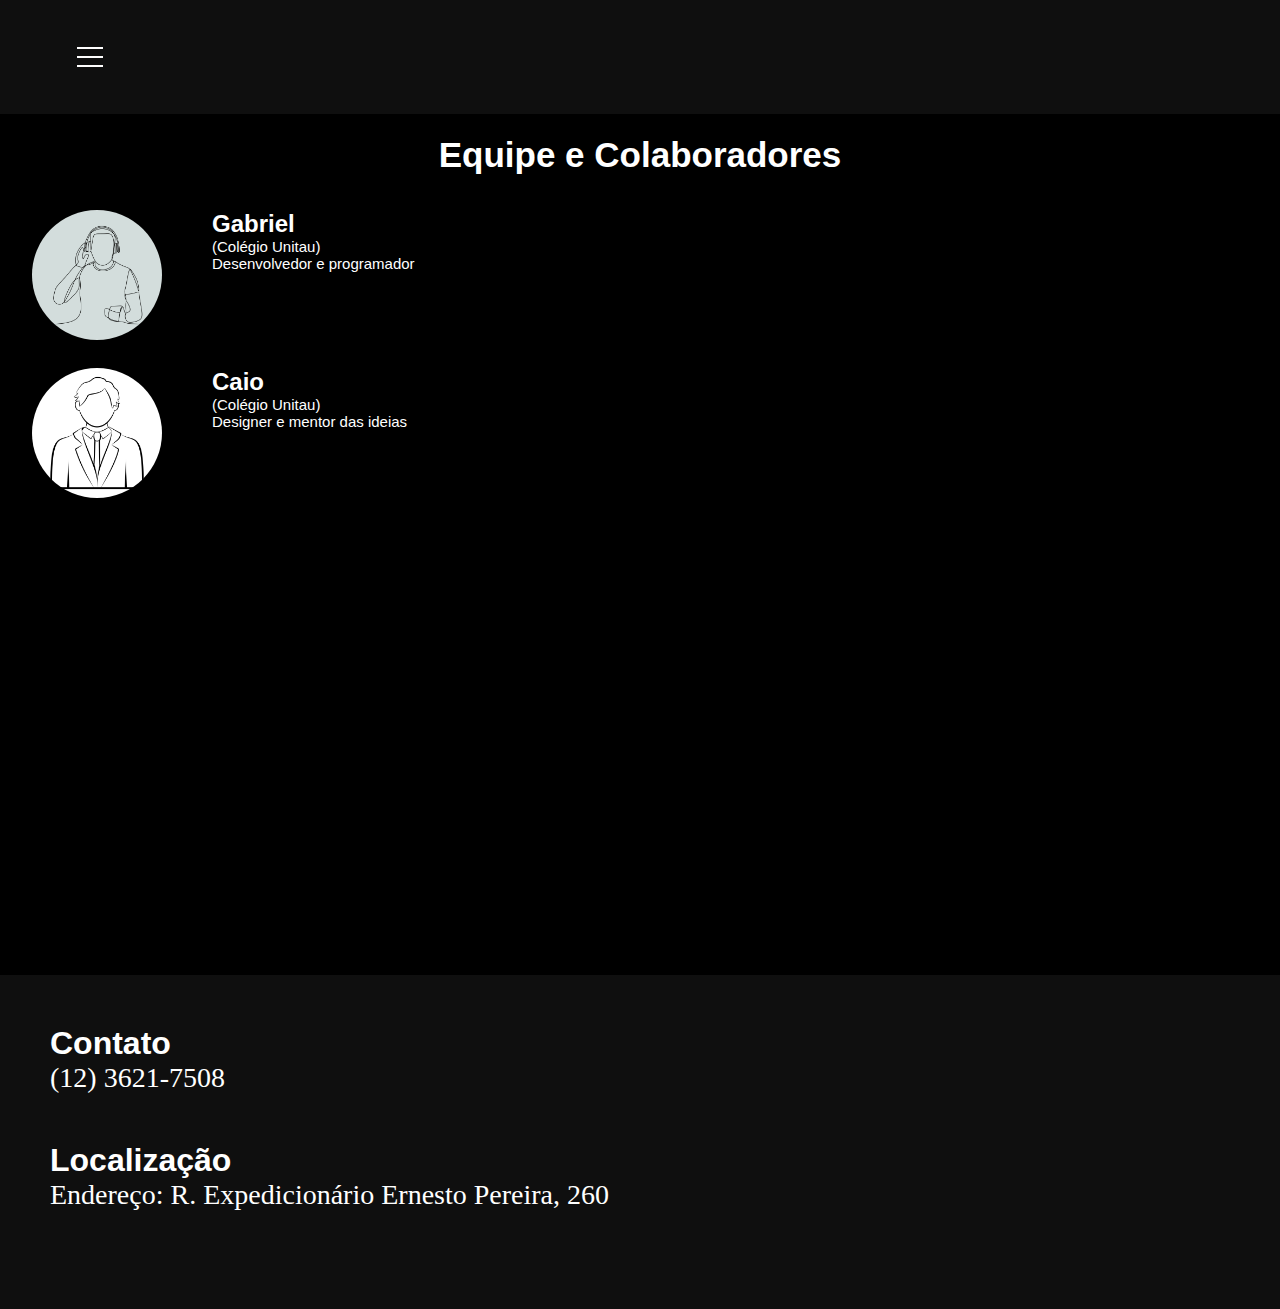
<file: docs/page3/page5.html>
<!DOCTYPE html>
<html lang="pt-br">

<head>
    <link rel="icon" href="../Ícone Spotlight+.png" type="image/png">
    <meta charset="UTF-8">
    <meta name="viewport" content="width=device-width, initial-scale=1.0">
    <title>Spotlight+</title>
    <link rel="stylesheet" href="style5.css">
    
    <script src="script5.js" defer></script>
</head>

<body>
    <header id="header">
        <!-- Menu hamburguer -->
        <div class="menu" id="menu">
            <div class="linha"></div>
            <div class="linha"></div>
            <div class="linha"></div>
        </div>
   
      
    </header>
    <!-- Navbar -->
    <nav id="navbar" class="hide" >
        <ul>
            <li ><svg xmlns="http://www.w3.org/2000/svg" width="32" height="32" viewBox="0 0 24 24">
                    <path fill="#FFFFFF" d="M10 20v-6h4v6h5v-8h3L12 3L2 12h3v8z" />
                </svg><a href="../page1/sobre nos2.html" class="list" onclick="redirectWithDelay(event)">Ínicio</a></li>
           
            <li class="feira"><svg onclick="redirectWithDelay(event)"  href="../page2/page3.html" xmlns="http://www.w3.org/2000/svg" width="32" height="32" viewBox="0 0 24 24"><path fill="#ffffff" d="M9 21c0 .5.4 1 1 1h4c.6 0 1-.5 1-1v-1H9v1zm3-19C8.1 2 5 5.1 5 9c0 2.4 1.2 4.5 3 5.7V17c0 .5.4 1 1 1h6c.6 0 1-.5 1-1v-2.3c1.8-1.3 3-3.4 3-5.7c0-3.9-3.1-7-7-7z"/></svg><a href="../page2/page3.html" onclick="redirectWithDelay(event)">Plano de Negócios</a>
            </li>
            <li id="ativado" class="active"><svg xmlns="http://www.w3.org/2000/svg" width="32" height="32" viewBox="0 0 24 24">
                <path fill="#FFFFFF" fill-rule="evenodd"
                    d="M16.67 13.13C18.04 14.06 19 15.32 19 17v3h4v-3c0-2.18-3.57-3.47-6.33-3.87z" />
                <circle cx="9" cy="8" r="4" fill="#FFFFFF" fill-rule="evenodd" />
                <path fill="#FFFFFF" fill-rule="evenodd"
                    d="M15 12c2.21 0 4-1.79 4-4s-1.79-4-4-4c-.47 0-.91.1-1.33.24a5.98 5.98 0 0 1 0 7.52c.42.14.86.24 1.33.24zm-6 1c-2.67 0-8 1.34-8 4v3h16v-3c0-2.66-5.33-4-8-4z" />
            </svg><a href="page5.html" onclick="redirectWithDelay(event)">Equipe/Colaboradores</a></li>
            <li  class=""><svg xmlns="http://www.w3.org/2000/svg" width="32" height="32" viewBox="0 0 24 24"><path fill="#ffffff" d="M8 19V5l11 7l-11 7Z"/></svg>
                <a href="../page4/index.html" onclick="redirectWithDelay(event)">Streaming</a></li>
                <br>
                <label id="switch">
                    <input type="checkbox" id="darkModeSwitch">
                    <span class="slider"></span>
                  </label>

        </ul>
    </nav>
    <main id="main" data-anime="top">
        <section class="section" >
            <h1>Equipe e Colaboradores</h1>
            <div class="principal">
               <img src="../page3/Equipe/imagemequipe.jpg">
                <h2>Gabriel</h2>
                <p>(Colégio Unitau)</p>
                <p>Desenvolvedor e programador</p>
            </div>
            <div class="principal">
              
            </div>
            <div class="principal">
                <img src="../page3/Equipe/pessoacomterno.jpg">
                <h2>Caio</h2>
                <p>(Colégio Unitau)</p>
                <p>Designer e mentor das ideias</p>
            </div>
        </section>
    </main>
    <footer id="footer">
        
            
            
        <div>
            <h1>Contato</h1>
            <p>(12) 3621-7508</p>
        </div>
        <div>
            <h1>Localização</h1>
            <p>Endereço: R. Expedicionário Ernesto Pereira, 260</p>
        </div>
  
        
     
      
</footer>
</body>

</html>
</file>
<file: docs/style3.css>
*{
    margin: 0;
    padding: 0;
    font-family: 'Lucida Sans', 'Lucida Sans Regular', 'Lucida Grande', 'Lucida Sans Unicode', Geneva, Verdana, sans-serif;
}
body{
    overflow-x: hidden;
    height: 100%;
}
/* Menu hamburguer */
.linha{
     
    margin: 7px;
    border: 1px solid rgb(255, 254, 254);
    width: 25px;
}

.menu{
    cursor:pointer;
    padding: 15px;
    margin-left: 30px;
}
body {
    background-color: black;
}
#main {
        background-color: black;
}
.menu:hover{
    transition: 0.5s;
    background-color: rgba(255, 255, 255, 0.2);
    border-radius: 50px;
}
/* Cabeçalho */
header{
    position: fixed;
    width: 100%;
    display: flex;
    flex-direction: row;
    align-items: center;
    background-color: rgb(15,15,15);
    padding: 13px;
    z-index: 2;
    
    
}

/* Ícones das redes socias */


.insta{
    width: 28px;
}
.social{
    margin-left: 15px;
}
/* Navbar */
li{
    display: flex;
    align-items: center;
   
    
}
.equipe{
    border-bottom:1px solid rgb(14, 13, 13);
}
li img{
    padding: 25px;
    cursor: pointer;
}

li:hover{
    background-color: rgb(190,153,58);
}
#navbar{
    
    position: fixed;
    z-index: 2;
    top: 0px;
    height: 100%;
    width: 350px;
    background-color: rgb(15,15, 15);
    
}

 a{
    text-decoration: none;
    color: white;
    width: 100%;
   
    padding: 20px;
}
p {
    color:white;
}

h3 {
    color: white;
}

a:hover{
    text-decoration: none;
    color: white;
    width: 100%;
    
    padding: 20px;
}
.hide{
    left: -350px;
    transition: 0.5s;
}
.show{
    transition: 0.5s;
    left:0px;
    
}
.active{
    background-color: rgb(190,153,58);
}

.active-2 {
    background-color: rgb(111,82,51);
}
.no-scroll2{
    overflow: hidden;
}

.link-container {
    cursor: pointer;
}
/* main */
main{
    height: 975px;
}
.info{
     position: relative;
     top: 100px;
    display: flex;
   width: 100%;
    justify-content: center;
    
  
}

.objetivo{
    width: 800px;
    display: flex;
    flex-direction: column;
    padding: 50px;
    color: rgb(255, 254, 254);
    
    
}

.sobre{
    width: 800px;
    margin-right: 50px;
    background-color: rgb(190,153,58);
    display: flex;
    flex-direction: column;
    padding: 50px;
     margin-bottom: -15px; /* Aumenta o tamanho para cima */
    margin-top: -15px; /* Aumenta o tamanho para cima */
    z-index: 1;
   
    
}
.sobre h1{
    color: white;
}
.sobre p{
    color: white;
}
iframe{
    width: 100%;
    margin-top: 10px;
}
[data-anime]{
    opacity: 1;
}
/* Variaveis de animação*/
[data-anime="top"]{
    transform: translate3d(0px,-50px,0px);
}
[data-anime].animate{
    opacity: 1;
    transform: translate3d(0px,-6.5px,0px);
    transition: 0.8s;
}
[data]{
    opacity: 0;
}
[data="left"]{
   transform: translate3d(-50px,0px,0px);
}
[data].animation{
    opacity: 1;
    transform: translate3d(0px,0px,0px);
    transition: 0.8s;
}
/* Footer*/
footer{
    display: flex;
    justify-content: center;
    justify-content: space-around;
    padding: 50px;
     background-color: rgb(15,15,15);
}
footer div p{
    font-family: Georgia, 'Times New Roman', Times, serif;
    font-size: 28px;
    color: white;
    
}


footer div h1{
     margin-bottom: 1em;
     color: white;
}
[data-anime]{
    opacity: 0;
}
[data-anime="top"]{
    transform: translate3d(0px,-30px,0px);
}
[data-anime].anime{
    opacity: 1;
    transform: translate3d(0px,0px,0px);
    transition: 0.5s;
}
@media (max-width:1600px){
   
    .sobre  {
      
   width: 800px;
        
    }
   
      .objetivo {
        
     width: 700px;
          
      
        
          
      }
      .carousel .carousel-control-prev,
      .carousel .carousel-control-next {
        min-width: 15%;
        
      }

  
  
}
@media (max-width:1000px){
  
    .sobre{
        width: 100%;
        margin-right: 0;
       
    }

    .info{
        display: flex;
        flex-direction: column;
        justify-content: center;
        align-items: center;
    }
   
    .sobre p {
        font-size: 15px;
    }

    .objetivo {
        width: 100%;
      font-size: 15px;
      padding: 25px;
    }

   
    
    main{
        height: 1300px;
    }
    footer{
        display: flex;
        flex-direction: column;
    }
    footer div h1{
        margin-bottom: 0em;
    }
    footer div{
        margin-bottom: 2em;
    }
  .carousel {
    width: 100%;
  }
  .carousel .carousel-control-prev,
.carousel .carousel-control-next {
  min-width: 25%;
  


}
    #navbar {
        width: 300px;
    }

 
     
    #switch {
        width: 40px;
        height: 24px;
        margin-left: 10px;
      }
    
      .slider {
        border-radius: 24px;
      }
    
      .slider:before {
        height: 18px;
        width: 18px;
        left: 3px;
        bottom: 3px;
      }

 
}

@media (max-width: 320px) {

    .objetivo {
        width: 100%;
      font-size: 13px;
      padding: 15px;
    }
}




 


.carousel .carousel-control-prev,
.carousel .carousel-control-next {
  width: 10%;
  


}


  


.direitos2 {
    text-align: center;
    margin-top: 50%; /* ajuste conforme necessário */
    font: rgb(254,254,254);
    font-family: 'Lucida Sans', 'Lucida Sans Regular', 'Lucida Grande', 'Lucida Sans Unicode', Geneva, Verdana, sans-serif;
  }
  
  .no-scroll {
    pointer-events: none;
  }

  .darken-mode {
    background-color: rgb(190,153,58);
  }


  
  #switch {
    position: relative;
    display: inline-block;
    width: 40px;
    height: 24px;
    margin-left:10px;
   
  }
  
  #switch input {
    opacity: 0;
    width: 0;
    height: 0;
  }
  
  .slider {
    position: absolute;
    cursor: pointer;
    top: 0;
    left: 0;
    right: 0;
    bottom: 0;
    background-color: #ccc;
    transition: 0.4s;
    border-radius: 24px;
  }
  
  .slider:before {
    position: absolute;
    content: "";
    height: 18px;
    width: 18px;
    left: 3px;
    bottom: 3px;
    background-color: white;
    transition: 0.4s;
    border-radius: 50%;
  }
  
  input:checked + .slider {
    background-color: rgb(111,82,51);
  }
  
  input:checked + .slider:before {
    transform: translateX(15px);
  }

body::-webkit-scrollbar {
  width: 10px; /* Largura da barra de rolagem vertical */
}

/* Estilizando o "polegar" (a parte da barra de rolagem que o usuário arrasta) */
body::-webkit-scrollbar-thumb {
  background-color: #8e8e8e; /* Color of the thumb */
  border-radius: 5px; /* Borda arredondada */
}

/* Estilizando a trilha (o fundo da barra de rolagem) */
body::-webkit-scrollbar-track {
   background-color: #1b1b1b;   /* Cor da trilha */
   border-radius: 5px; /* Borda arredondada */
}
</file>
<file: docs/style5.css>
/* Reset */
*{
    margin: 0;
    padding: 0;
    font-family: 'Lucida Sans', 'Lucida Sans Regular', 'Lucida Grande', 'Lucida Sans Unicode', Geneva, Verdana, sans-serif;
}
/* Menu hamburguer */
.linha{
     
    margin: 7px;
    border: 1px solid rgb(255, 254, 254);
    width: 24px;
}

.menu{
    
    padding: 10px;
    margin-left: 30px;
    cursor: pointer;
}
.menu:hover{
    transition: 0.5s;
    background-color: rgb(255, 254, 254,0.2);
    border-radius: 50px;
}
body {
    background-color: black;
}
/* Cabeçalho */
header{
    position: fixed;
    width: 100%;
    display: flex;
    flex-direction: row;
    align-items: center;
    background-color:rgb(15,15,15);
    padding: 13px;
    z-index: 1;
    
    
}

/* Ícones das redes socias */
svg{
    padding: 1px;
}

.insta{
    width: 28px;
}
.social{
    margin-left: 15px;
}
/* Navbar */
li{
    display: flex;
    align-items: center;
    
    
}
.equipe{
    border-bottom:1px solid rgb(14, 13, 13) ;
}
li svg{
    padding: 20px;
}

li:hover{
    background-color: rgb(190,153,58);
    
}

#navbar{
    
    position: fixed;
    z-index: 2;
    top: 0px;
    height: 100%;
    width: 350px;
    background-color: rgb(14, 13, 13);
  
}

 a{
    text-decoration: none;
    color: white;
    width: 100%;
    
    padding: 20px;
}

p {
    color:white;
}

h3 {
    color: white;
}

.hide{
    left: -350px;
    transition: 0.5s;
}
.show{
    transition: 0.5s;
    left:0px;
    
}
.active{
    background-color: rgb(190,153,58);
}

.active-2{
    background-color: rgb(111,82,51);
}
.no-scroll{
    overflow: hidden;
}
main{
    display: flex;
    justify-content: center;
}
.section{
    position: relative;
    top: 100px;
    background-color:black;
    height: 750px;
    width: 85%;
}
main{
    height: 975px;
}
main h1{
    text-align: center;
    margin-bottom: 2em;
    position: relative;
    top: 1em;
    color: white;
    font-size: 48px;
   
}
.principal{
    margin-bottom: 6em;
    margin-left: 2rem;
}
main div h2{
    margin-left: 180px;
    color: white;
}
main div p{
    width: 50%;
    font-size: 18px;
    margin-left: 180px;
    color: white;
}
img{
    float: left;
    border-radius: 500px;
    
    width: 130px;
    
}
[data-anime]{
   opacity: 0;
}
[data-anime="top"]{
    transform: translate3d(0px,-100px,0px);
}
[data-anime].anime{
    transform: translate3d(0px,0px,0px);
    transition: 0.5s;
    opacity: 1;
}
footer{
    display: flex;
    justify-content: center;
    justify-content: space-around;
    padding: 50px;
}
footer div p{
    font-family: Georgia, 'Times New Roman', Times, serif;
    font-size: 28px;
    color: white;
    
}
footer{
    background-color: rgb(15,15,15);
    
    
    
}
footer div h1{
     margin-bottom: 1em;
     color: white;
}

@media (max-width:1280px){
   .section h1{
          font-size: 35px;
    }
 
    .section{
        height: 850px;
        width: 100%;
    }
    .section p {
        font-size:15px;
    }
    footer{
        display: flex;
        flex-direction: column;
       
    }
    
    footer div h1{
        margin-bottom: 0;
        
    }
    footer div{
        margin-bottom: 3em;
    }

    #navbar {
        width: 300px;
    }
}

@media (max-width:1000px){
    .section h1{
           font-size: 35px;
     }
     .section{
         height: 850px;
         width: 100%;
     }
     .section p {
         font-size:12px;
         width: 35%;
     }
     footer{
         display: flex;
         flex-direction: column;
         width: 100%;
     }
    footer p {
        width: 80%;
    }
     footer div h1{
         margin-bottom: 0;
         
     }
     footer div{
         margin-bottom: 3em;
     }
 
     #navbar {
         width: 300px;
     }
     header {
        position: absolute;
     }
     body{
      
        width:100%;
      
        margin:0;
        overflow-x: hidden;
         /* Adicione esta linha para ocupar a largura total da tela */
    }
 }

 .darken-mode {
    background-color: rgb(190,153,58);
  }


 #switch {
    position: relative;
    display: inline-block;
    width: 40px;
    height: 24px;
    margin-left:10px;
   
  }
  
  #switch input {
    opacity: 0;
    width: 0;
    height: 0;
  }
  
  .slider {
    position: absolute;
    cursor: pointer;
    top: 0;
    left: 0;
    right: 0;
    bottom: 0;
    background-color: #ccc;
    transition: 0.4s;
    border-radius: 24px;
  }
  
  .slider:before {
    position: absolute;
    content: "";
    height: 18px;
    width: 18px;
    left: 3px;
    bottom: 3px;
    background-color: white;
    transition: 0.4s;
    border-radius: 50%;
  }
  
  input:checked + .slider {
    background-color: rgb(111,82,51);
  }
  
  input:checked + .slider:before {
    transform: translateX(15px);
  }

.direitos2 {
    text-align: center;
    margin-top: 50%; /* ajuste conforme necessário */
    font: rgb(254,254,254);
    font-family: 'Lucida Sans', 'Lucida Sans Regular', 'Lucida Grande', 'Lucida Sans Unicode', Geneva, Verdana, sans-serif;
  }

body::-webkit-scrollbar {
  width: 10px; /* Largura da barra de rolagem vertical */
}

/* Estilizando o "polegar" (a parte da barra de rolagem que o usuário arrasta) */
body::-webkit-scrollbar-thumb {
  background-color: #8e8e8e; /* Color of the thumb */
  border-radius: 5px; /* Borda arredondada */
}

/* Estilizando a trilha (o fundo da barra de rolagem) */
body::-webkit-scrollbar-track {
   background-color: #1b1b1b;   /* Cor da trilha */
   border-radius: 5px; /* Borda arredondada */
}
</file>
<file: docs/style.css>
/* Reset */
*{
    margin: 0;
    padding: 0;
    font-family: 'Lucida Sans', 'Lucida Sans Regular', 'Lucida Grande', 'Lucida Sans Unicode', Geneva, Verdana, sans-serif;
}
/* Menu hamburguer */
.linha{
     
    margin: 7px;
    border: 1px solid rgb(255, 254, 254);
    width: 24px;
}

.menu{
    
    padding: 10px;
    margin-left: 30px;
}
.menu:hover{
    transition: 0.5s;
    background-color:rgb(254,254,254,0.2);
    border-radius: 50px;
    cursor: pointer;
}
/* Cabeçalho */
header{
    position: fixed;
    width: 100%;
    display: flex;
    flex-direction: row;
    align-items: center;
    background-color: rgb(15,15,15);
    padding: 13px;
    z-index: 1;
   
    
    
}



/* Ícones das redes socias */
svg{
    padding: 1px;
}

.insta{
    width: 28px;
}
.social{
    margin-left: 15px;
}
/* Navbar */
li{
    display: flex;
    align-items: center;
 
}

li svg{
    padding: 20px;
    cursor: pointer;
}

li:hover{
    background-color:rgb(190,153,58);
    
}
#navbar{
    z-index: 2;
    
    position: fixed;
    z-index: 1;
    top: 0px;
    height: 100%;
    width: 350px;
    background-color: rgb(15,15,15);
    
    
}

    
  

 a{
    text-decoration: none;
    color: white;
    width: 100%;
    
    padding: 20px;
}
.hide{
    left: -350px;
    transition: 0.5s;
}
.show{
    transition: 0.5s;
    left:0px;
    
}
.active {
background-color: rgb(190,153,58);
}
.active-2 {
    background-color: rgb(111,82,51);
}

.no-scroll{
    overflow: hidden;
}
/* Main */
#main {
    background-color: black;
   
    
}


  
  #main.slide-effect {
    transform: translateX(350px); /* Valor correspondente à largura da barra vertical */
  }
.banner{
    max-width: 100%;
    object-fit: cover;
     
    
}

/* SOBRE E OBJETIVO*/
.info{
    display: flex;
   width: 100%;
    justify-content: center;
    
  
}

.objetivo{
    width: 40%;
    display: flex;
    flex-direction: column;
    padding: 50px;
   color: white;
    
    
}

.sobre{
    width: 40%;
    margin-right: 50px;
    background-color: rgb(190,153,58);
    display: flex;
    flex-direction: column;
    padding: 50px;
    
    
   
    
}
.sobre h1{
    color: white;
}
.sobre p{
    color: white;
}
iframe{
    width: 100%;
    margin-top: 10px;
}
[data-anime]{
    opacity: 0;
}
/* Variaveis de animação*/
[data-anime="top"]{
    transform: translate3d(0px,-50px,0px);
}
[data-anime].animate{
    opacity: 1;
    transform: translate3d(0px,-6.5px,0px);
    transition: 0.8s;
}
[data]{
    opacity: 0;
}
[data="left"]{
   transform: translate3d(-50px,0px,0px);
}
[data].animation{
    opacity: 1;
    transform: translate3d(0px,0px,0px);
    transition: 0.8s;
}
/* Boxes com conteúdo e imagens (OBS:Por uma imagem ser 
maior do que a outra tive que fazer umas adaptações , adicionar 
classe a mais para as imagens e para as boxes
*/
.data{
    display: flex;
    flex-direction: column;
    justify-content: center;
    align-items: center;
}
.section{
    display: flex;
    flex-direction: column;
    justify-content: center;
    align-items: center;
    margin-top: 100px;
    margin-bottom: 10px;
   
    
}
.container{
    display: flex;
    justify-content: center;
    
}
.container h1{
    border: 2px solid rgb(190,153,58);
    text-align: center;
    padding: 10px;
    font-size: 70px;
    margin-bottom: 100px;
    color: rgb(190,153,58);
    font-family: 'Segoe UI', Tahoma, Geneva, Verdana, sans-serif;
    margin-top: 50px;
    
}
.hr-line{
    position: relative;
    top: 100px;
    width: 100px;
    border-top:1px solid orange;
    
}
.datas{
    display: flex;
    justify-content: center;
    background-color: black;
    
    width: 85%;
    padding: 60px;
    
}

.direitos {
    text-align: center;
    margin-top: 50%; /* ajuste conforme necessário */
    color: white;
    font-size: 17px;
  }




.conteudo{
    display: flex;
    flex-direction: column;
    position: relative;
    top: -10%;
    margin-bottom: 2em;
    background-color: rgb(190,153,58);
    height: 250px;
    width: 400px;
    border-right: 1px solid  black;
    
}

.darken {
    background-color: rgba(0, 0, 0, 0.9); /* Define a cor de fundo escuro */
  }


.conteudo h1{
    color: white;
    padding: 10px;
    text-align: center;
   
}

.dia{
   background-color: rgb(111,82,51);
}
.section p{
    
    margin-top: 30px;
    margin-left: 50px;
    width: 300px;
    color:white;

}
.dia1{
    background-color: rgb(111,82,51);
}
.png{
    background-color: rgb(190,153,58);
    border-radius: 50px;
    padding: 20px;
    width: 64px;
    position: relative;
    
    bottom: 100px;
    
    
    
}


.png1{
    background-color:rgb(227, 64, 121);
    border-radius: 50px;
    padding: 29px;
    width: 100px;
    position: relative;
    bottom: 90px;
}
/* Footer */
footer{
    display: flex;
    justify-content: center;
    justify-content: space-around;
    padding: 50px;
}
footer div p{
    font-family: Georgia, 'Times New Roman', Times, serif;
    font-size: 28px;
    color: white;
    
}
footer{
    background-color:rgb(15,15,15);
    
    
    
}
footer div h1{
     margin-bottom: 1em;
     color: white;
}

body {
    background-color: black;
  }

/* Responsividade do site */


@media (max-width: 1600px) {
    .datas {
        width: 90%; /* Reduzir a largura do container */
        padding: 40px; /* Reduzir o espaçamento interno */
    }

    .conteudo {
      
        width: 310px; /* Reduzir a largura do conteúdo */
    }

     .conteudo p {
        font-size: 14px; /* Tamanho de fonte padrão */
      
    }
    .conteudo h1 {
        font-size: 20px;
    }
    .conteudo p {
        width: 75%;
    }
}
@media (max-width:1024px){
    header {
        padding: 10px; /* Defina a altura desejada para o header em layouts responsivos */
        width: 100%;
     
       
      }
    

          .info{
        display: flex;
        flex-direction: column;
        justify-content: center;
        align-items: center;
        width: 100%;
        
    }

    .sobre{
        border-radius: 0;
       padding: 0;
       width: 100%;
       margin-right: 0;
       display: flex;
       padding-top: 50px;
       padding-bottom: 50px;
       box-shadow: 0 0 0 ;
       
      
    }
    .sobre p{
        width: 70%;
        margin-left: 200px;
    }
    .sobre h1{
        margin-left: 200px;
    }
    iframe{
        width: 70%;
        margin-left: 200px;
    }
    .datas{
        display: flex;
        flex-direction: column;
       
    }
    .png{
        bottom: 5px;
        width: 52px;
    }
    .png1{
        bottom: 5px;
        width: 52px;
        
    }
    .conteudo1{
        top: 0;
    }
    .data{
        margin-top: 15px;
    }
      
      body{
      
        width:100%;
        background-color: rgb(15,15,15);
        margin:0;
        overflow-x: hidden;
         /* Adicione esta linha para ocupar a largura total da tela */
    }

    #main {
        overflow-x: hidden;
    }

    .sobre p{
        width: 70%;
     
        margin-left: 70px;
    }
    .sobre h1{
        margin-left: 70px;
    }
    iframe{
        width: 70%;
        margin-left: 70px;
    }
    
    
    .container h1{
        font-size: 50px;
    }
    footer{
        display: flex;
        flex-direction: column;
    }
    footer div h1{
        margin-bottom: 0;
        
    }
    footer div{
        margin-bottom: 3em;
    }
    footer p {
        width:80%
    }
  
.container h1 {
    font-size: 30px;
}

#navbar {
    
    width: 300px;
}
.datas {
    width: 60%;
}

.objetivo {
  width: 90%;
}



#switch {
  
    width: 60px;
    height: 34px;
    margin-top: 40px;
    
  }
  
  #switch input {
    opacity: 1;
    width: 60%;
    height: 40%;
  }
  
  .slider {
    position: absolute;
    cursor: pointer;
    top: 0;
    left: 0;
    right: 0;
    bottom: 0;
    background-color: #ccc;
    transition: 0.4s;
    border-radius: 34px;
  }
  
  .slider:before {
    position: absolute;
    content: "";
    height: 26px;
    width: 26px;
    left: 4px;
    bottom: 4px;
    background-color: white;
    transition: 0.4s;
    border-radius: 50%;
  }
  
  input:checked + .slider {
    background-color: rgb(111,82,51);
  }
  
  input:checked + .slider:before {
    transform: translateX(20px);
  }

  
   
}



.no-functions {
    pointer-events: none; /* Desabilita eventos de clique e hover nos elementos */
  }

  .darken-mode {
    background-color: rgb(190,153,58);
  }


  #switch {
    position: relative;
    display: inline-block;
    width: 40px;
    height: 24px;
    margin-left:10px;
   
  }
  
  #switch input {
    opacity: 0;
    width: 0;
    height: 0;
  }
  
  .slider {
    position: absolute;
    cursor: pointer;
    top: 0;
    left: 0;
    right: 0;
    bottom: 0;
    background-color: #ccc;
    transition: 0.4s;
    border-radius: 24px;
  }
  
  .slider:before {
    position: absolute;
    content: "";
    height: 18px;
    width: 18px;
    left: 3px;
    bottom: 3px;
    background-color: white;
    transition: 0.4s;
    border-radius: 50%;
  }
  
  input:checked + .slider {
    background-color: rgb(111,82,51);
  }
  
  input:checked + .slider:before {
    transform: translateX(15px);
  }

body::-webkit-scrollbar {
  width: 10px; /* Largura da barra de rolagem vertical */
}

/* Estilizando o "polegar" (a parte da barra de rolagem que o usuário arrasta) */
body::-webkit-scrollbar-thumb {
  background-color: #8e8e8e; /* Color of the thumb */
  border-radius: 5px; /* Borda arredondada */
}

/* Estilizando a trilha (o fundo da barra de rolagem) */
body::-webkit-scrollbar-track {
   background-color: #1b1b1b;   /* Cor da trilha */
   border-radius: 5px; /* Borda arredondada */
}
</file>
<file: docs/page1/style.css>
/* Reset */
*{
    margin: 0;
    padding: 0;
    font-family: 'Lucida Sans', 'Lucida Sans Regular', 'Lucida Grande', 'Lucida Sans Unicode', Geneva, Verdana, sans-serif;
}
/* Menu hamburguer */
.linha{
     
    margin: 7px;
    border: 1px solid rgb(255, 254, 254);
    width: 24px;
}

.menu{
    
    padding: 10px;
    margin-left: 30px;
}
.menu:hover{
    transition: 0.5s;
    background-color:rgb(254,254,254,0.2);
    border-radius: 50px;
    cursor: pointer;
}
/* Cabeçalho */
header{
    position: fixed;
    width: 100%;
    display: flex;
    flex-direction: row;
    align-items: center;
    background-color: rgb(15,15,15);
    padding: 25px;
    z-index: 1;
   
    
    
}



/* Ícones das redes socias */
svg{
    padding: 1px;
}

.insta{
    width: 28px;
}
.social{
    margin-left: 15px;
}
/* Navbar */
li{
    display: flex;
    align-items: center;
 
}

li svg{
    padding: 20px;
    cursor: pointer;
}

li:hover{
    background-color:rgb(190,153,58);
    
}
#navbar{
    z-index: 2;
    
    position: fixed;
    z-index: 1;
    top: 0px;
    height: 100%;
    width: 350px;
    background-color: rgb(15,15,15);
    
    
}

    
  

 a{
    text-decoration: none;
    color: white;
    width: 100%;
    
    padding: 20px;
}
.hide{
    left: -350px;
    transition: 0.5s;
}
.show{
    transition: 0.5s;
    left:0px;
    
}
.active {
background-color: rgb(190,153,58);
}
.active-2 {
    background-color: rgb(111,82,51);
}

.no-scroll{
    overflow: hidden;
}
/* Main */
#main {
    background-color: black;
   
    
}


  
  #main.slide-effect {
    transform: translateX(350px); /* Valor correspondente à largura da barra vertical */
  }
.banner{
    max-width: 100%;
    object-fit: cover;
     
    
}

/* SOBRE E OBJETIVO*/
.info{
    display: flex;
   width: 100%;
    justify-content: center;
    
  
}

.objetivo{
    width: 40%;
    display: flex;
    flex-direction: column;
    padding: 50px;
   color: white;
    
    
}

.sobre{
    width: 40%;
    margin-right: 50px;
    background-color: rgb(190,153,58);
    display: flex;
    flex-direction: column;
    padding: 50px;
    
    
   
    
}
.sobre h1{
    color: white;
}
.sobre p{
    color: white;
}
iframe{
    width: 100%;
    margin-top: 10px;
}
[data-anime]{
    opacity: 0;
}
/* Variaveis de animação*/
[data-anime="top"]{
    transform: translate3d(0px,-50px,0px);
}
[data-anime].animate{
    opacity: 1;
    transform: translate3d(0px,-6.5px,0px);
    transition: 0.8s;
}
[data]{
    opacity: 0;
}
[data="left"]{
   transform: translate3d(-50px,0px,0px);
}
[data].animation{
    opacity: 1;
    transform: translate3d(0px,0px,0px);
    transition: 0.8s;
}
/* Boxes com conteúdo e imagens (OBS:Por uma imagem ser 
maior do que a outra tive que fazer umas adaptações , adicionar 
classe a mais para as imagens e para as boxes
*/
.data{
    display: flex;
    flex-direction: column;
    justify-content: center;
    align-items: center;
}
.section{
    display: flex;
    flex-direction: column;
    justify-content: center;
    align-items: center;
    margin-top: 100px;
    margin-bottom: 10px;
   
    
}
.container{
    display: flex;
    justify-content: center;
    
}
.container h1{
    border: 2px solid rgb(190,153,58);
    text-align: center;
    padding: 10px;
    font-size: 70px;
    margin-bottom: 100px;
    color: rgb(190,153,58);
    font-family: 'Segoe UI', Tahoma, Geneva, Verdana, sans-serif;
    margin-top: 50px;
    
}
.hr-line{
    position: relative;
    top: 100px;
    width: 100px;
    border-top:1px solid orange;
    
}
.datas{
    display: flex;
    justify-content: center;
    background-color: black;
    
    width: 85%;
    padding: 60px;
    
}

.direitos {
    text-align: center;
    margin-top: 90%; /* ajuste conforme necessário */
    color: white;
    font-size: 17px;
  }




.conteudo{
    display: flex;
    flex-direction: column;
    position: relative;
    top: -10%;
    margin-bottom: 2em;
    background-color: rgb(190,153,58);
    height: 250px;
    width: 400px;
    border-right: 1px solid  black;
    
}

.darken {
    background-color: rgba(0, 0, 0, 0.9); /* Define a cor de fundo escuro */
  }


.conteudo h1{
    color: white;
    padding: 10px;
    text-align: center;
   
}

.dia{
   background-color: rgb(111,82,51);
}
.section p{
    
    margin-top: 30px;
    margin-left: 50px;
    width: 300px;
    color:white;

}
.dia1{
    background-color: rgb(111,82,51);
}
.png{
    background-color: rgb(190,153,58);
    border-radius: 50px;
    padding: 20px;
    width: 64px;
    position: relative;
    
    bottom: 100px;
    
    
    
}


.png1{
    background-color:rgb(227, 64, 121);
    border-radius: 50px;
    padding: 29px;
    width: 100px;
    position: relative;
    bottom: 90px;
}
/* Footer */
footer{
    display: flex;
    justify-content: center;
    justify-content: space-around;
    padding: 50px;
}
footer div p{
    font-family: Georgia, 'Times New Roman', Times, serif;
    font-size: 28px;
    color: white;
    
}
footer{
    background-color:rgb(15,15,15);
    
    
    
}
footer div h1{
     margin-bottom: 1em;
     color: white;
}

body {
    background-color: black;
  }

/* Responsividade do site */


@media (max-width:1440px){
    header {
        height: 15px; /* Defina a altura desejada para o header em layouts responsivos */
        position: absolute;
      }

    body{
       width: 100%;
    }
    footer{
        width: 100%;
    }
    
    .png{
        width: 48px;
        padding: 20px;
    }
   
    .small-banner{
        display: block;
        width: 100%;
    }
    .info{
        display: flex;
        flex-direction: column;
        justify-content: center;
        align-items: center;
        width: 100%;
        
    }
    .objetivo{
        width: 70%;
    }
    .sobre{
        border-radius: 0;
       padding: 0;
       width: 100%;
       margin-right: 0;
       display: flex;
       padding-top: 50px;
       padding-bottom: 50px;
       box-shadow: 0 0 0 ;
       
      
    }
    .sobre p{
        width: 70%;
        margin-left: 200px;
    }
    .sobre h1{
        margin-left: 200px;
    }
    iframe{
        width: 70%;
        margin-left: 200px;
    }
    .datas{
        display: flex;
        flex-direction: column;
       
    }
    .png{
        bottom: 5px;
        width: 52px;
    }
    .png1{
        bottom: 5px;
        width: 52px;
        
    }
    .conteudo1{
        top: 0;
    }
    .data{
        margin-top: 15px;
    }
   
    body{
        overflow-x: hidden;
        width:100%;
        
         /* Adicione esta linha para ocupar a largura total da tela */
    }
  
      

}
@media (max-width:1000px){
    header {
        height: 5px; /* Defina a altura desejada para o header em layouts responsivos */
        width: 100%;
       
      }
      
      body{
      
        width:100%;
        background-color: rgb(15,15,15);
        margin:0;
        overflow-x: hidden;
         /* Adicione esta linha para ocupar a largura total da tela */
    }

    #main {
        overflow-x: hidden;
    }

    .sobre p{
        width: 70%;
     
        margin-left: 70px;
    }
    .sobre h1{
        margin-left: 70px;
    }
    iframe{
        width: 70%;
        margin-left: 70px;
    }
    
    
    .container h1{
        font-size: 50px;
    }
    footer{
        display: flex;
        flex-direction: column;
    }
    footer div h1{
        margin-bottom: 0;
        
    }
    footer div{
        margin-bottom: 3em;
    }
    footer p {
        width:80%
    }
  
.container h1 {
    font-size: 30px;
}

#navbar {
    
    width: 300px;
}
.datas {
    width: 60%;
}

.objetivo {
  width: 90%;
}



#switch {
  
    width: 60px;
    height: 34px;
    margin-top: 40px;
    
  }
  
  #switch input {
    opacity: 1;
    width: 60%;
    height: 40%;
  }
  
  .slider {
    position: absolute;
    cursor: pointer;
    top: 0;
    left: 0;
    right: 0;
    bottom: 0;
    background-color: #ccc;
    transition: 0.4s;
    border-radius: 34px;
  }
  
  .slider:before {
    position: absolute;
    content: "";
    height: 26px;
    width: 26px;
    left: 4px;
    bottom: 4px;
    background-color: white;
    transition: 0.4s;
    border-radius: 50%;
  }
  
  input:checked + .slider {
    background-color: rgb(111,82,51);
  }
  
  input:checked + .slider:before {
    transform: translateX(20px);
  }

  
   
}



.no-functions {
    pointer-events: none; /* Desabilita eventos de clique e hover nos elementos */
  }

  .darken-mode {
    background-color: rgb(190,153,58);
  }


  #switch {
    position: relative;
    display: inline-block;
    width: 40px;
    height: 24px;
    margin-left:10px;
   
  }
  
  #switch input {
    opacity: 0;
    width: 0;
    height: 0;
  }
  
  .slider {
    position: absolute;
    cursor: pointer;
    top: 0;
    left: 0;
    right: 0;
    bottom: 0;
    background-color: #ccc;
    transition: 0.4s;
    border-radius: 24px;
  }
  
  .slider:before {
    position: absolute;
    content: "";
    height: 18px;
    width: 18px;
    left: 3px;
    bottom: 3px;
    background-color: white;
    transition: 0.4s;
    border-radius: 50%;
  }
  
  input:checked + .slider {
    background-color: rgb(111,82,51);
  }
  
  input:checked + .slider:before {
    transform: translateX(15px);
  }
</file>
<file: docs/page3/style5.css>
/* Reset */
*{
    margin: 0;
    padding: 0;
    font-family: 'Lucida Sans', 'Lucida Sans Regular', 'Lucida Grande', 'Lucida Sans Unicode', Geneva, Verdana, sans-serif;
}
/* Menu hamburguer */
.linha{
     
    margin: 7px;
    border: 1px solid rgb(255, 254, 254);
    width: 24px;
}

.menu{
    
    padding: 10px;
    margin-left: 30px;
    cursor: pointer;
}
.menu:hover{
    transition: 0.5s;
    background-color: rgb(255, 254, 254,0.2);
    border-radius: 50px;
}
body {
    background-color: black;
}
/* Cabeçalho */
header{
    position: fixed;
    width: 100%;
    display: flex;
    flex-direction: row;
    align-items: center;
    background-color:rgb(15,15,15);
    padding: 30px;
    z-index: 1;
    
    
}

/* Ícones das redes socias */
svg{
    padding: 1px;
}

.insta{
    width: 28px;
}
.social{
    margin-left: 15px;
}
/* Navbar */
li{
    display: flex;
    align-items: center;
    
    
}
.equipe{
    border-bottom:1px solid rgb(14, 13, 13) ;
}
li svg{
    padding: 20px;
}

li:hover{
    background-color: rgb(190,153,58);
    
}

#navbar{
    
    position: fixed;
    z-index: 2;
    top: 0px;
    height: 100%;
    width: 350px;
    background-color: rgb(14, 13, 13);
  
}

 a{
    text-decoration: none;
    color: white;
    width: 100%;
    
    padding: 20px;
}
.hide{
    left: -350px;
    transition: 0.5s;
}
.show{
    transition: 0.5s;
    left:0px;
    
}
.active{
    background-color: rgb(190,153,58);
}

.active-2{
    background-color: rgb(111,82,51);
}
.no-scroll{
    overflow: hidden;
}
main{
    display: flex;
    justify-content: center;
}
.section{
    position: relative;
    top: 100px;
    background-color:black;
    height: 750px;
    width: 85%;
}
main{
    height: 975px;
}
main h1{
    text-align: center;
    margin-bottom: 2em;
    position: relative;
    top: 1em;
    color: white;
    font-size: 48px;
   
}
.principal{
    margin-bottom: 6em;
    margin-left: 2rem;
}
main div h2{
    margin-left: 180px;
    color: white;
}
main div p{
    width: 50%;
    font-size: 18px;
    margin-left: 180px;
    color: white;
}
img{
    float: left;
    border-radius: 500px;
    
    width: 130px;
    
}
[data-anime]{
   opacity: 0;
}
[data-anime="top"]{
    transform: translate3d(0px,-100px,0px);
}
[data-anime].anime{
    transform: translate3d(0px,0px,0px);
    transition: 0.5s;
    opacity: 1;
}
footer{
    display: flex;
    justify-content: center;
    justify-content: space-around;
    padding: 50px;
}
footer div p{
    font-family: Georgia, 'Times New Roman', Times, serif;
    font-size: 28px;
    color: white;
    
}
footer{
    background-color: rgb(15,15,15);
    
    
    
}
footer div h1{
     margin-bottom: 1em;
     color: white;
}

@media (max-width:1280px){
   .section h1{
          font-size: 35px;
    }
     header {
        position: absolute;
    }
    .section{
        height: 850px;
        width: 100%;
    }
    .section p {
        font-size:15px;
    }
    footer{
        display: flex;
        flex-direction: column;
    }
    footer div h1{
        margin-bottom: 0;
        
    }
    footer div{
        margin-bottom: 3em;
    }

    #navbar {
        width: 300px;
    }
}

@media (max-width:1000px){
    .section h1{
           font-size: 35px;
     }
     .section{
         height: 850px;
         width: 100%;
     }
     .section p {
         font-size:12px;
     }
     footer{
         display: flex;
         flex-direction: column;
     }
     footer div h1{
         margin-bottom: 0;
         
     }
     footer div{
         margin-bottom: 3em;
     }
 
     #navbar {
         width: 300px;
     }
     header {
        position: absolute;
     }
 }

 .darken-mode {
    background-color: rgb(190,153,58);
  }


 #switch {
    position: relative;
    display: inline-block;
    width: 40px;
    height: 24px;
    margin-left:10px;
   
  }
  
  #switch input {
    opacity: 0;
    width: 0;
    height: 0;
  }
  
  .slider {
    position: absolute;
    cursor: pointer;
    top: 0;
    left: 0;
    right: 0;
    bottom: 0;
    background-color: #ccc;
    transition: 0.4s;
    border-radius: 24px;
  }
  
  .slider:before {
    position: absolute;
    content: "";
    height: 18px;
    width: 18px;
    left: 3px;
    bottom: 3px;
    background-color: white;
    transition: 0.4s;
    border-radius: 50%;
  }
  
  input:checked + .slider {
    background-color: rgb(111,82,51);
  }
  
  input:checked + .slider:before {
    transform: translateX(15px);
  }
</file>
